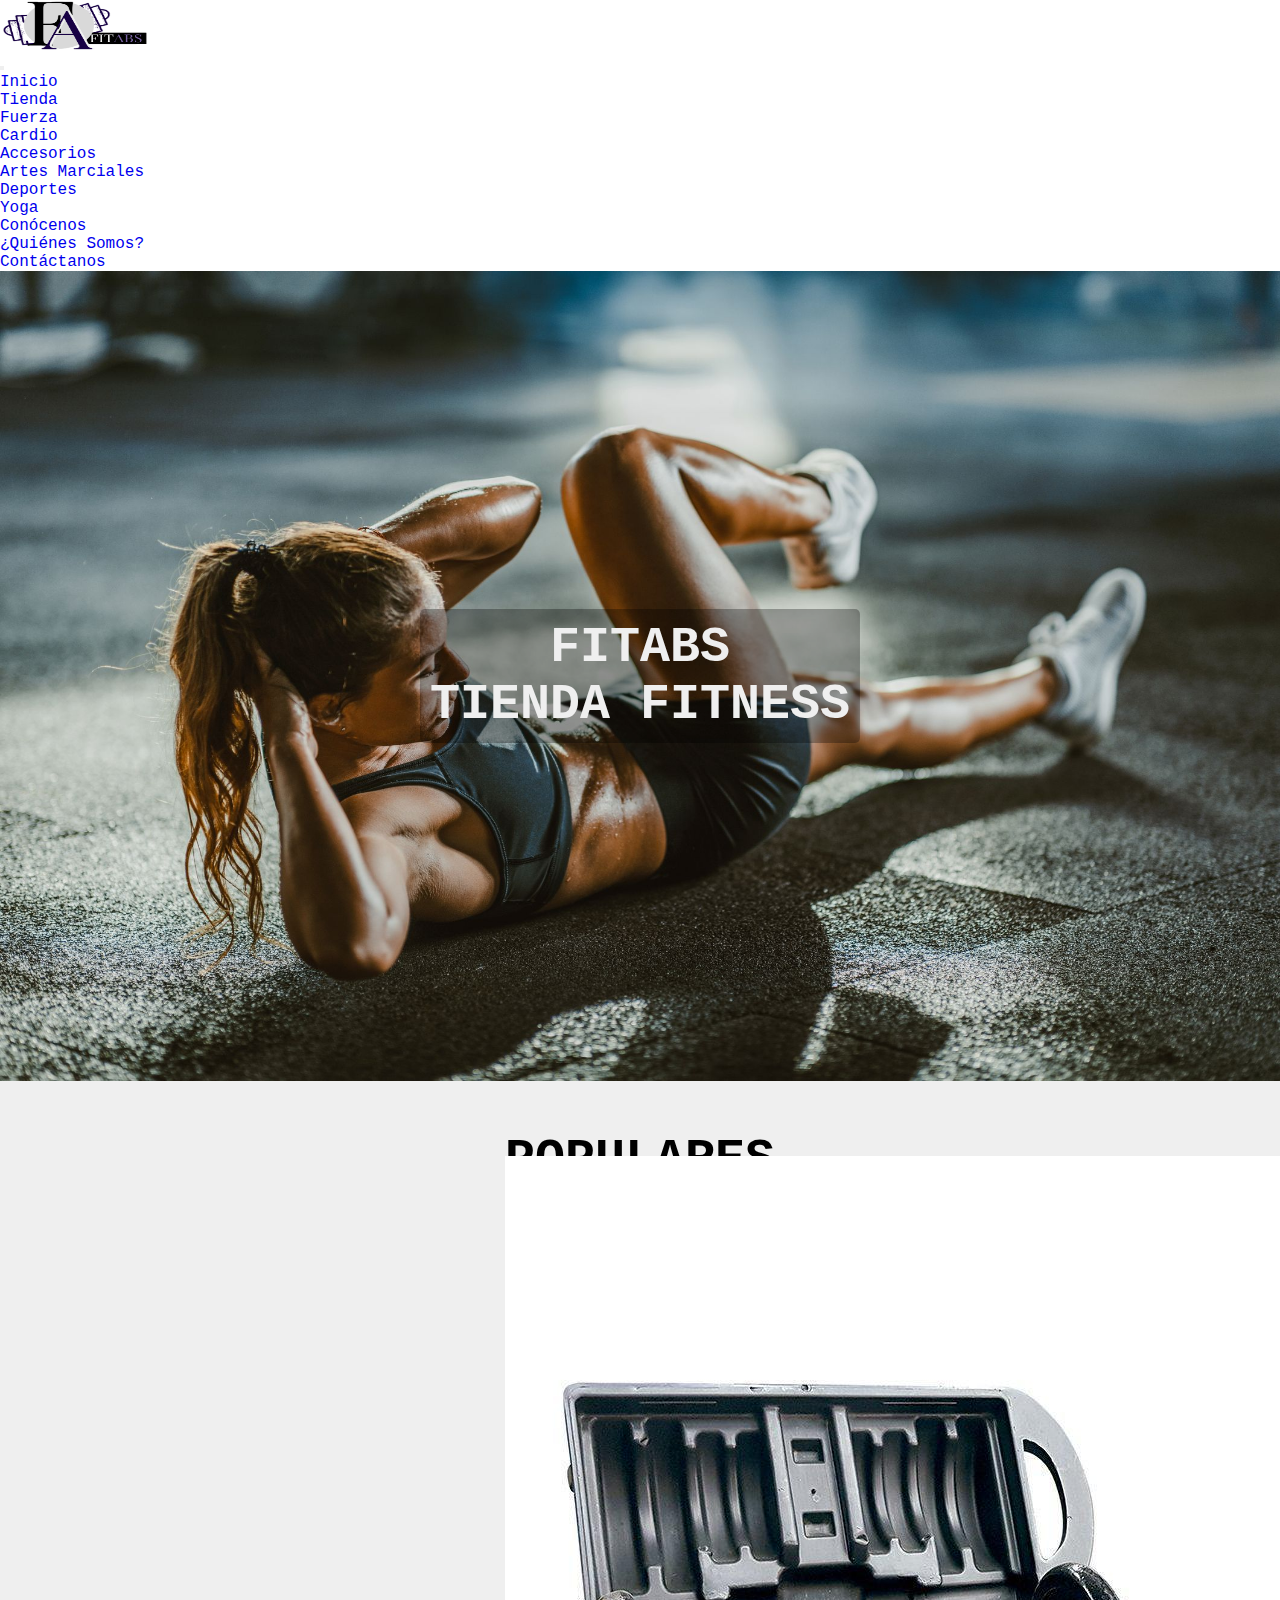
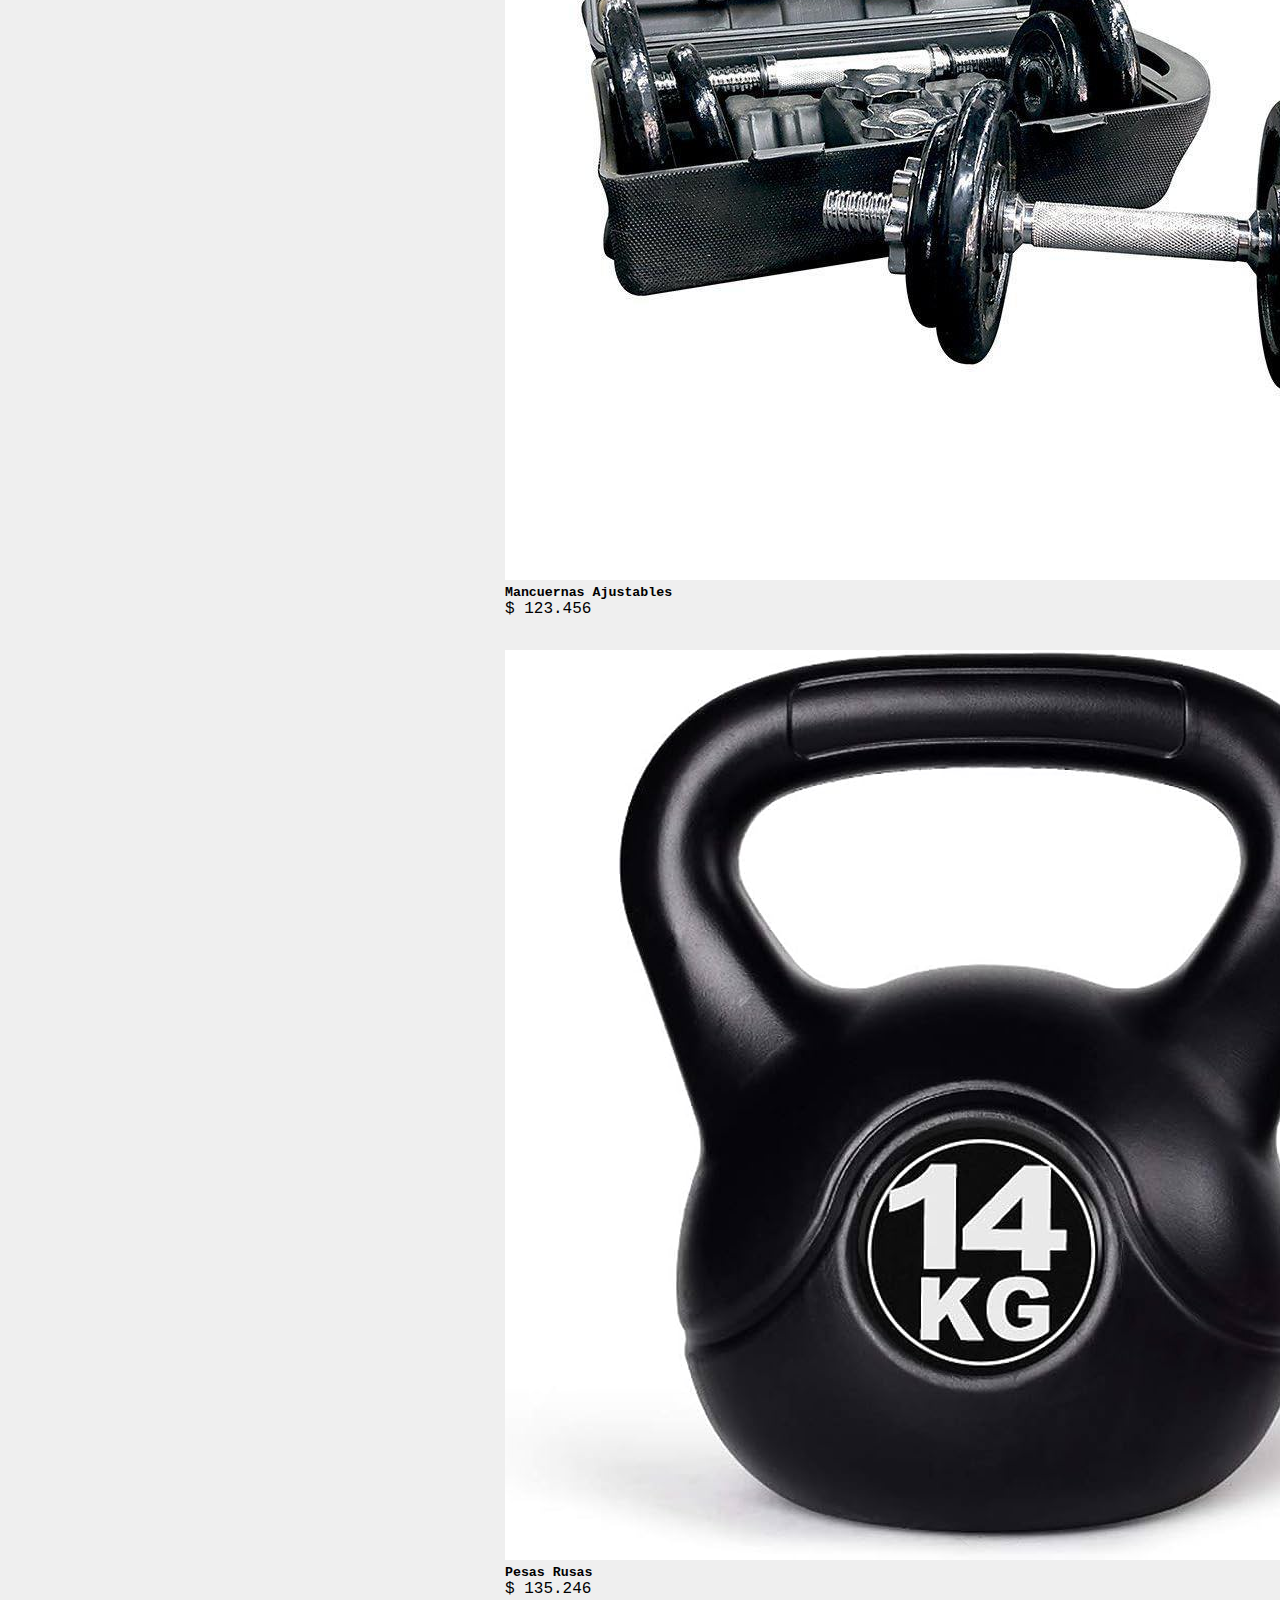
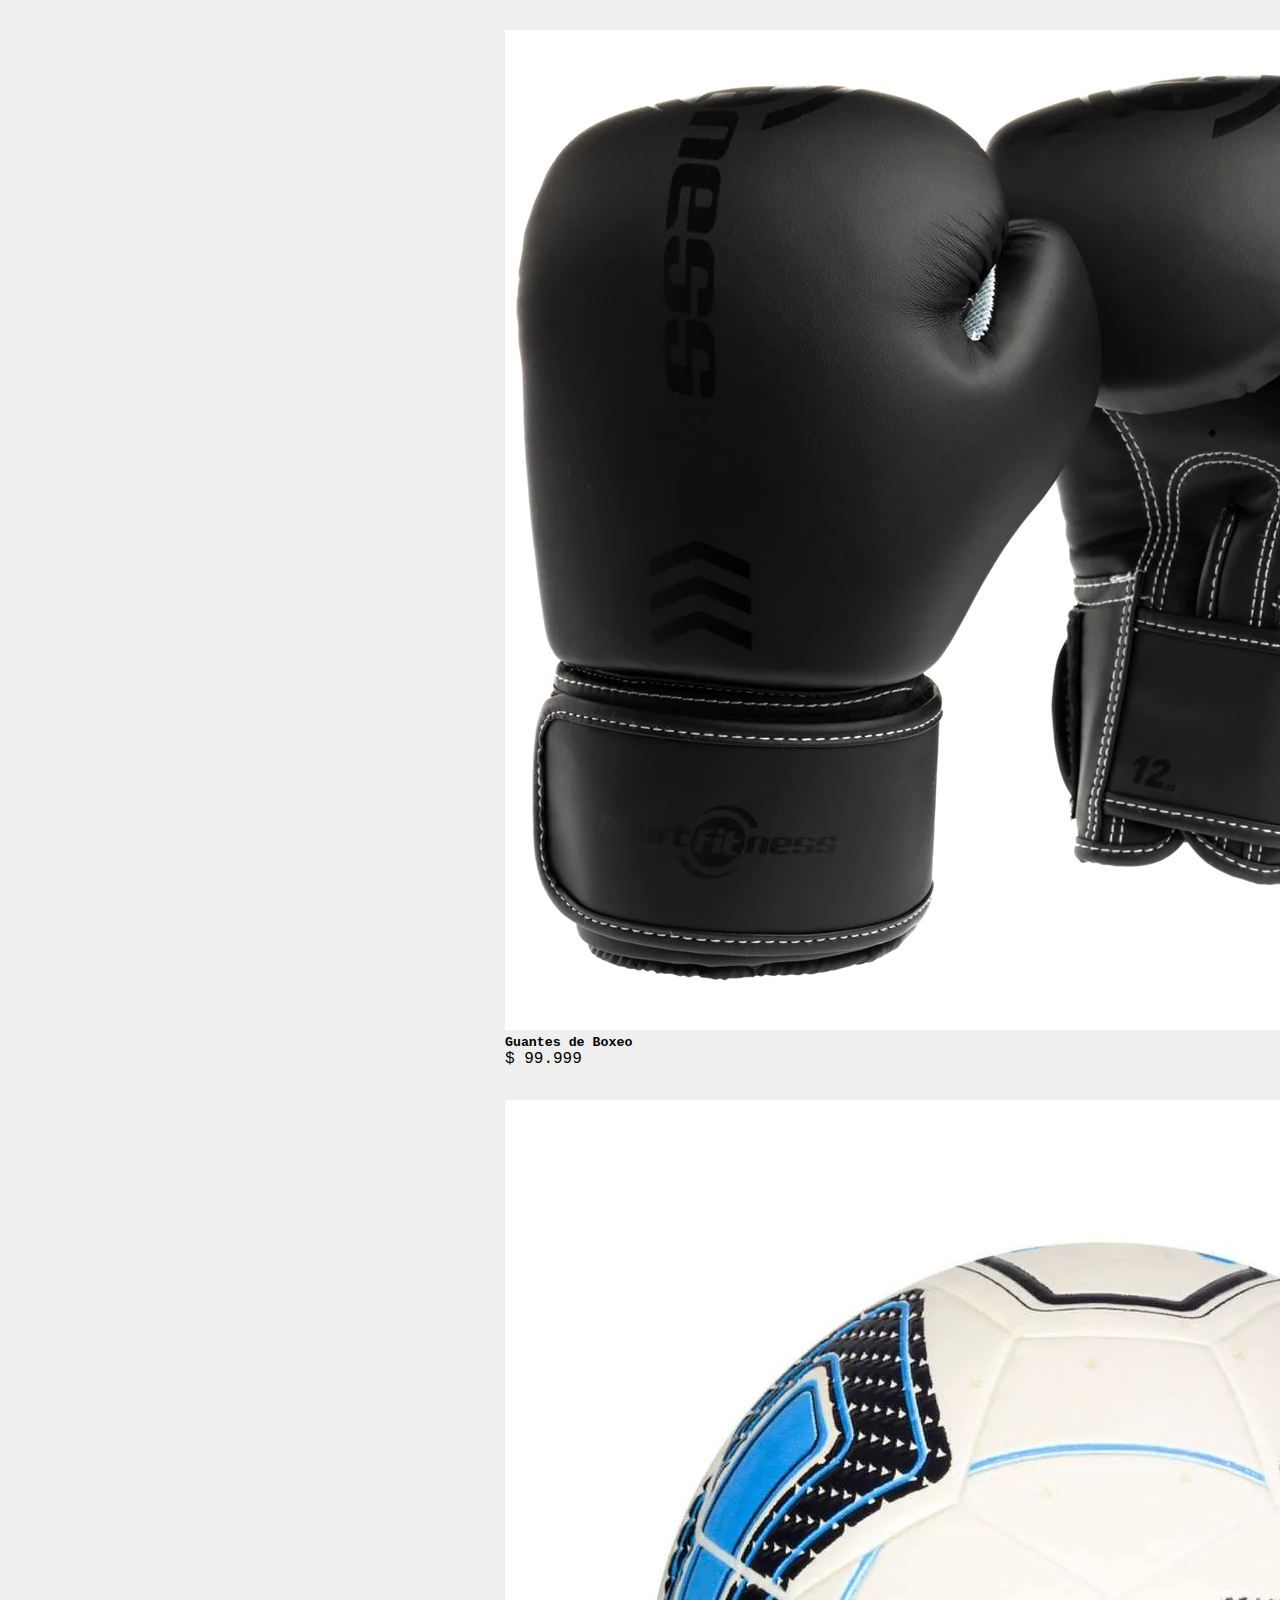
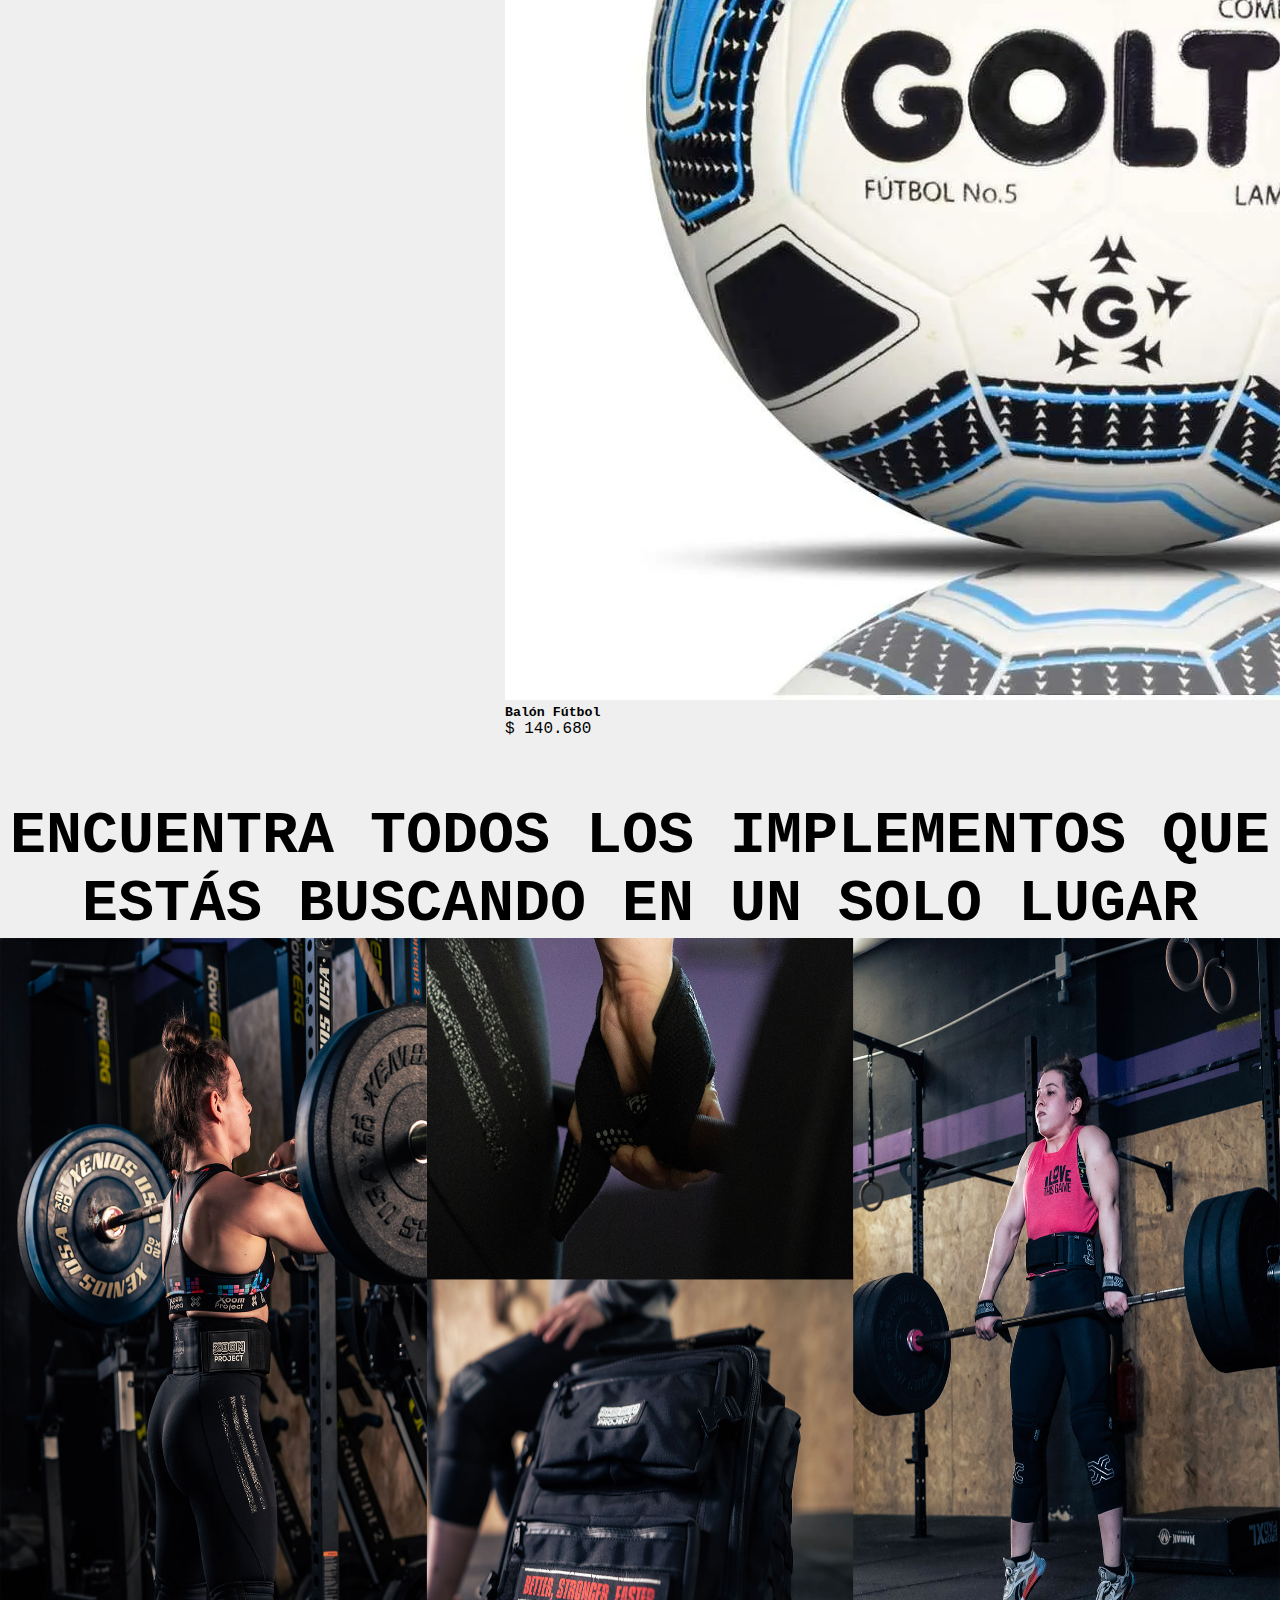
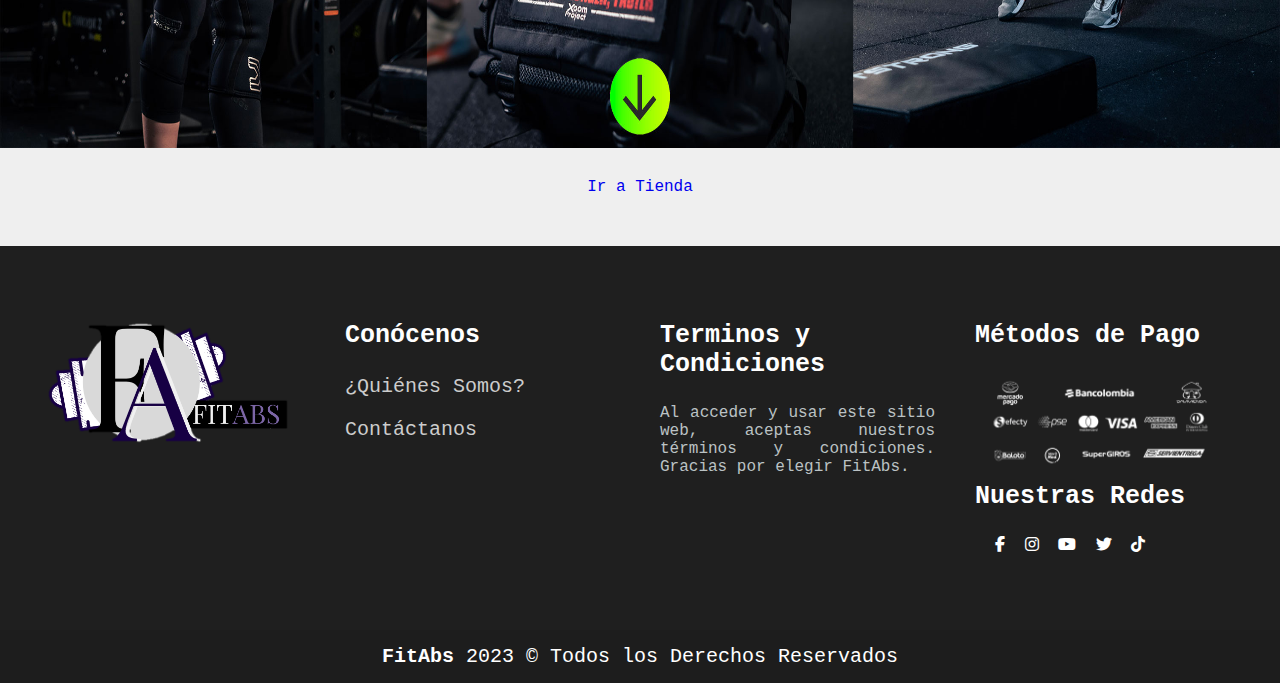
<file: index.html>
<!DOCTYPE html>
<html lang="en">
<head>
    <meta charset="UTF-8">
    <meta name="viewport" content="width=device-width, initial-scale=1.0">
    
    <title>FitAbs</title>
    
    <link href="https://cdn.jsdelivr.net/npm/bootstrap@5.3.1/dist/css/bootstrap.min.css" rel="stylesheet" integrity="sha384-4bw+/aepP/YC94hEpVNVgiZdgIC5+VKNBQNGCHeKRQN+PtmoHDEXuppvnDJzQIu9" crossorigin="anonymous">
    <link rel="icon" href="./assets/img/logo.png">
    <link rel="stylesheet" href="./assets/css/style.css">
    <link rel="stylesheet" href="https://cdnjs.cloudflare.com/ajax/libs/font-awesome/6.2.1/css/all.min.css">
</head>
<body>
    <header>
        <nav class="navbar navbar-expand-lg bg-body-tertiary">
            <div class="container-fluid">
                <div class="logo">
                    <figure>
                        <a href="./index.html">
                            <img src="./assets/img/logo.png" width="150px" height="50px">
                        </a>
                    </figure>
                </div>
              <button class="navbar-toggler" type="button" data-bs-toggle="collapse" data-bs-target="#navbarNavDropdown" aria-controls="navbarNavDropdown" aria-expanded="false" aria-label="Toggle navigation">
                <span class="navbar-toggler-icon"></span>
              </button>
              <div class="collapse navbar-collapse" id="navbarNavDropdown">
                <ul class="navbar-nav">
                  <li class="nav-item">
                    <a class="nav-link active" aria-current="page" href="./index.html">Inicio</a>
                  </li>
                  <li class="nav-item dropdown">
                    <a class="nav-link dropdown-toggle" href="./pages/tienda.html" role="button" data-bs-toggle="dropdown" aria-expanded="false">
                      Tienda
                    </a>
                    <ul class="dropdown-menu">
                      <li><a class="dropdown-item" href="./pages/tienda.html#fuerza">Fuerza</a></li>
                      <li><a class="dropdown-item" href="./pages/tienda.html#cardio">Cardio</a></li>
                    </ul>
                  </li>
                  <li class="nav-item dropdown">
                    <a class="nav-link dropdown-toggle" href="./pages/accesorios.html" role="button" data-bs-toggle="dropdown" aria-expanded="false">
                      Accesorios
                    </a>
                    <ul class="dropdown-menu">
                      <li><a class="dropdown-item" href="./pages/accesorios.html#artesm">Artes Marciales</a></li>
                      <li><a class="dropdown-item" href="./pages/accesorios.html#deportes">Deportes</a></li>
                      <li><a class="dropdown-item" href="./pages/accesorios.html#yoga">Yoga</a></li>
                    </ul>
                  </li>
                  <li class="nav-item dropdown">
                    <a class="nav-link dropdown-toggle" href="./pages/conocenos.html" role="button" data-bs-toggle="dropdown" aria-expanded="false">
                      Conócenos
                    </a>
                    <ul class="dropdown-menu">
                      <li><a class="dropdown-item" href="./pages/conocenos.html#qn">¿Quiénes Somos?</a></li>
                      <li><a class="dropdown-item" href="./pages/conocenos.html#cont">Contáctanos</a></li>
                    </ul>
                  </li>
                </ul>
              </div>
            </div>
        </nav>
    </header>


    <main>
        <section class="secc1">
            <div class="parte1">
                <div class="title1">
                    <h1>FITABS <br> TIENDA FITNESS</h1>
                </div>
                <figure>
                    <img src="./assets/img/main0.jpg" alt="">
                </figure>
            </div>
        </section>

        <article class="art2">
            <section class="secc2">
                <div class="title">
                    <h2>Populares</h2>
                </div>
                <div class="container mt-4">
                    <div class="row">
                        <div class="col-md-3 mt-5">
                            <div class="card">
                                <a  href="./pages/fuerza.html"><img src="./assets/img/2_fuerza/fuerza1.jpg" class="card-img-top" alt="..."></a>
                                <div class="card-body">
                                <h5 class="card-title">Mancuernas Ajustables</h5>
                                <p class="card-text">$ 123.456</p>
                                </div>
                            </div>
                        </div>
                        <div class="col-md-3 mt-5">
                            <div class="card">
                                <a  href="./pages/fuerza.html"><img src="./assets/img/2_fuerza/fuerza3.jpg" class="card-img-top" alt="..."></a>
                                <div class="card-body">
                                <h5 class="card-title">Pesas Rusas</h5>
                                <p class="card-text">$ 135.246</p>
                                </div>
                            </div>
                        </div>
                        <div class="col-md-3 mt-5">
                            <div class="card">
                                <a  href="./pages/accesorios.html"><img src="./assets/img/4_accesorios/artesMarci1.webp" class="card-img-top" alt="..."></a>
                                <div class="card-body">
                                <h5 class="card-title">Guantes de Boxeo</h5>
                                <p class="card-text">$ 99.999</p>
                                </div>
                            </div>
                        </div>
                        <div class="col-md-3 mt-5">
                            <div class="card">
                                <a  href="./pages/accesorios.html"><img src="./assets/img/4_accesorios/deportes1.jpg" class="card-img-top" alt="..."></a>
                                <div class="card-body">
                                <h5 class="card-title">Balón Fútbol</h5>
                                <p class="card-text">$ 140.680</p>
                                </div>
                            </div>
                        </div>
                    </div>
                </div>
            </section>
    
            <section class="secc3">
                <div class="parte2">
                    <div class="title2">
                        <h2>Encuentra <b>todos</b> los implementos que estás buscando en un solo lugar</h2>
                    </div>
                    <figure>
                        <img src="./assets/img/1_tienda/tienda.jpg" alt="">
                    </figure>
                </div>
                <div class="boton">
                    <a href="#" class="btn btn-secondary">Ir a Tienda</a>
                </div>
            </section>
        </article>
    </main>


    <footer>
        <div class="part1">
            <div class="box">
                <figure class="logf">
                    <a href="./index.html">
                        <img src="./assets/img/logo.png" alt="">
                    </a>
                </figure>
            </div>
            <div class="box">
                <h3>Conócenos</h3>
                <ul>
                    <a href="./pages/conocenos.html"><li>¿Quiénes Somos?</li></a>
                    <a href="./pages/conocenos.html#cont"><li>Contáctanos</li></a>
                </ul>
            </div>
            <div class="box">
                <h3>Terminos y Condiciones</h3>
                <p>Al acceder y usar este sitio web, aceptas nuestros términos y condiciones. Gracias por elegir FitAbs.</p>
            </div>
            <div class="box">
                <div class="box_1">
                    <h3>Métodos de Pago</h3>
                    <figure class="metf">
                        <img src="./assets/img/metodoPago.webp" alt="">
                    </figure>
                </div>
                <div class="box_2">
                    <h3>Nuestras Redes</h3>
                    <div class="box_2-1">
                        <a href="https://www.facebook.com" target="_blank"><i class="fab fa-facebook-f"></i></a>
                        <a href="https://www.instagram.com" target="_blank"><i class="fab fa-instagram"></i></a>
                        <a href="https://www.youtube.com" target="_blank"><i class="fab fa-youtube"></i></a>
                        <a href="https://www.twitter.com" target="_blank"><i class="fab fa-twitter"></i></a>
                        <a href="https://www.tiktok.com" target="_blank"><i class="fab fa-tiktok"></i></a>
                    </div>
                </div>
            </div>
        </div>

        <div class="part2">
            <small><a href="./index.html"><b>FitAbs</b></a> 2023 &copy; Todos los Derechos Reservados</small>
        </div>
    </footer>

    <script src="https://cdn.jsdelivr.net/npm/@popperjs/core@2.11.8/dist/umd/popper.min.js" integrity="sha384-I7E8VVD/ismYTF4hNIPjVp/Zjvgyol6VFvRkX/vR+Vc4jQkC+hVqc2pM8ODewa9r" crossorigin="anonymous"></script>
    <script src="https://cdn.jsdelivr.net/npm/bootstrap@5.3.1/dist/js/bootstrap.min.js" integrity="sha384-Rx+T1VzGupg4BHQYs2gCW9It+akI2MM/mndMCy36UVfodzcJcF0GGLxZIzObiEfa" crossorigin="anonymous"></script></body>
</html>
</file>
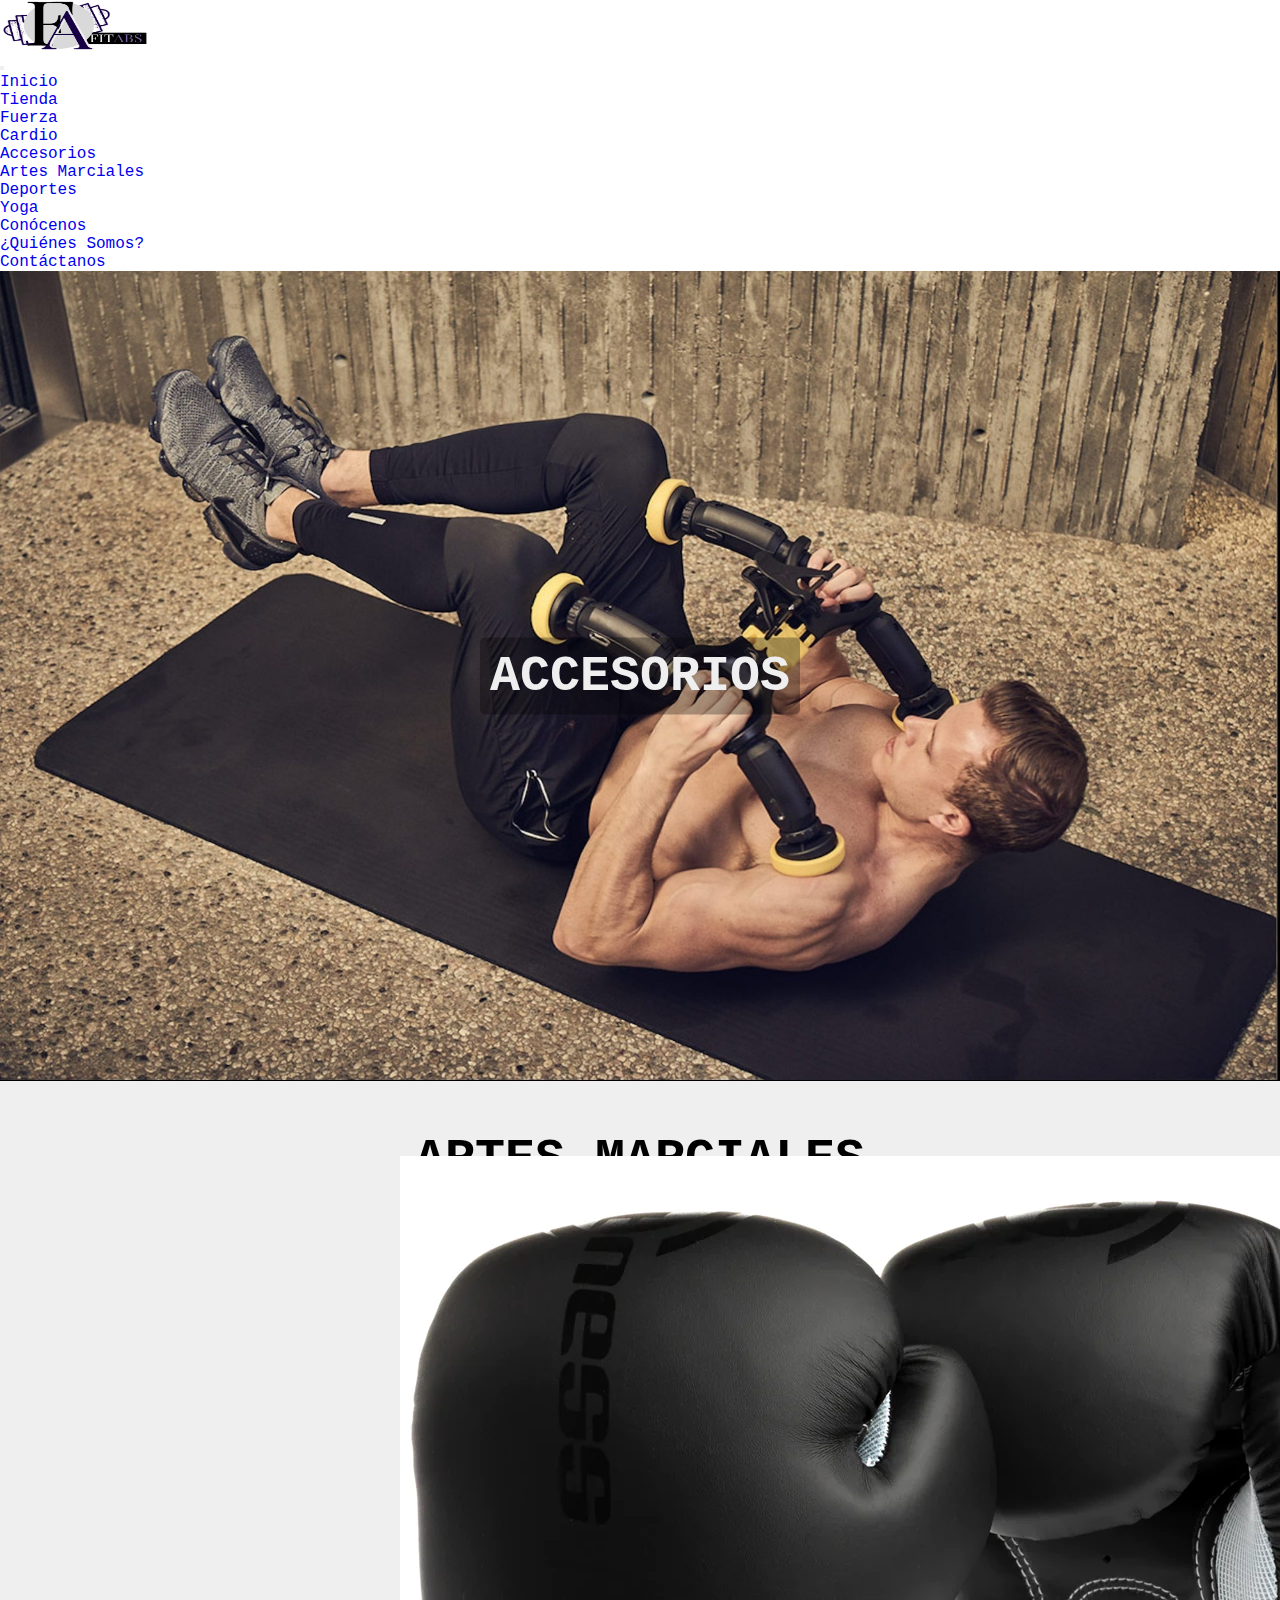
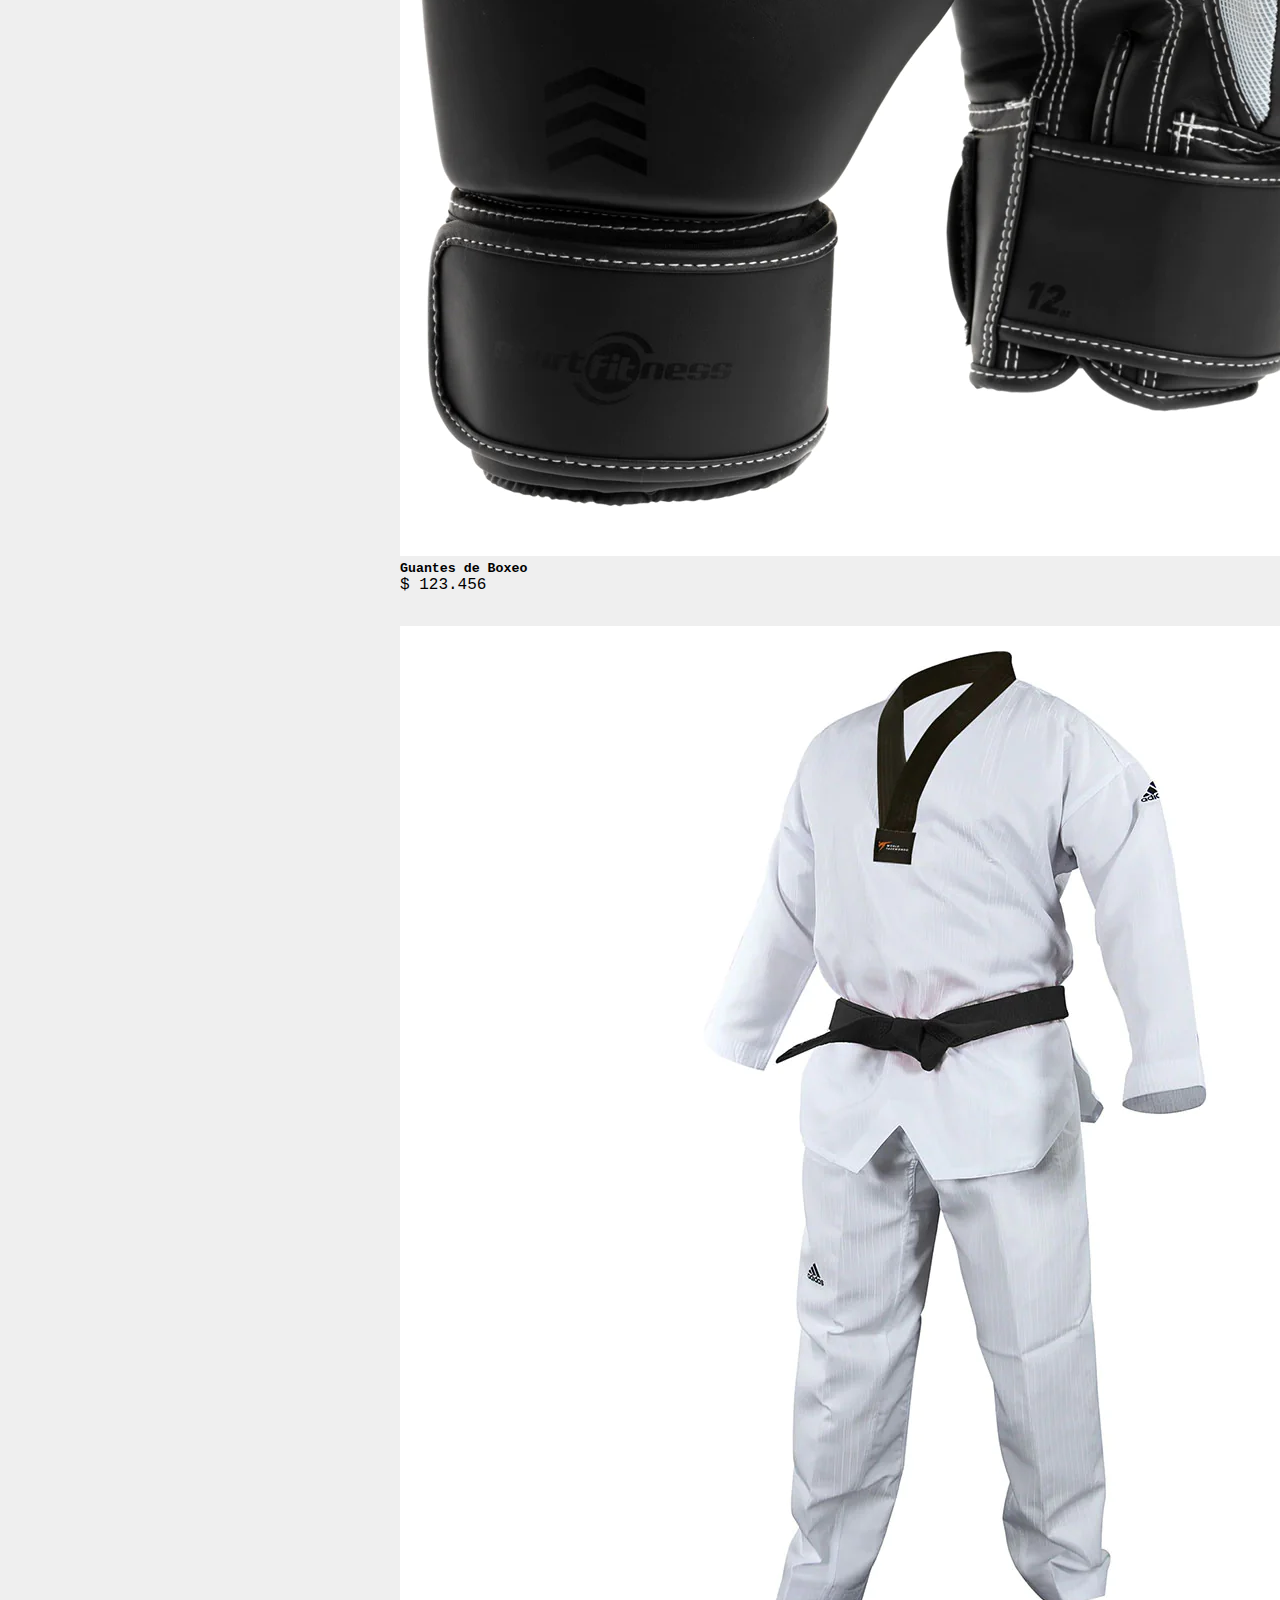
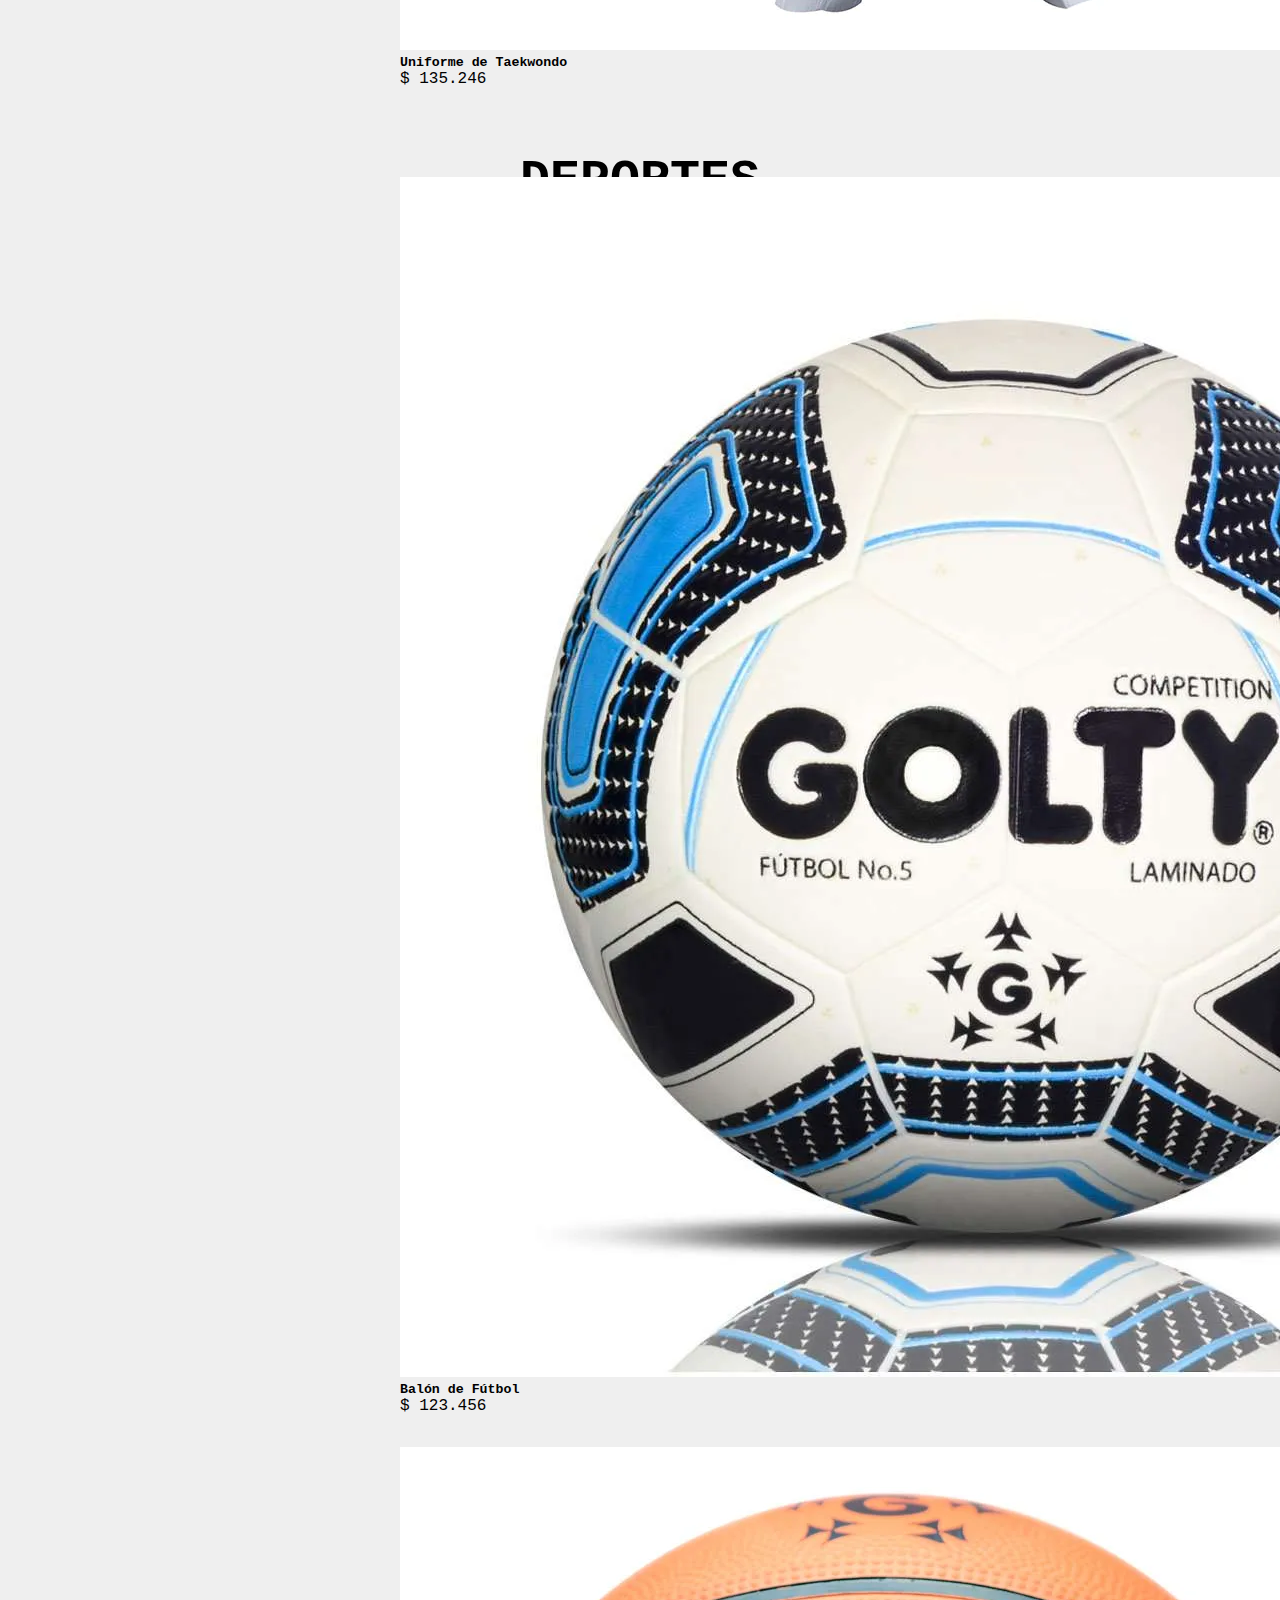
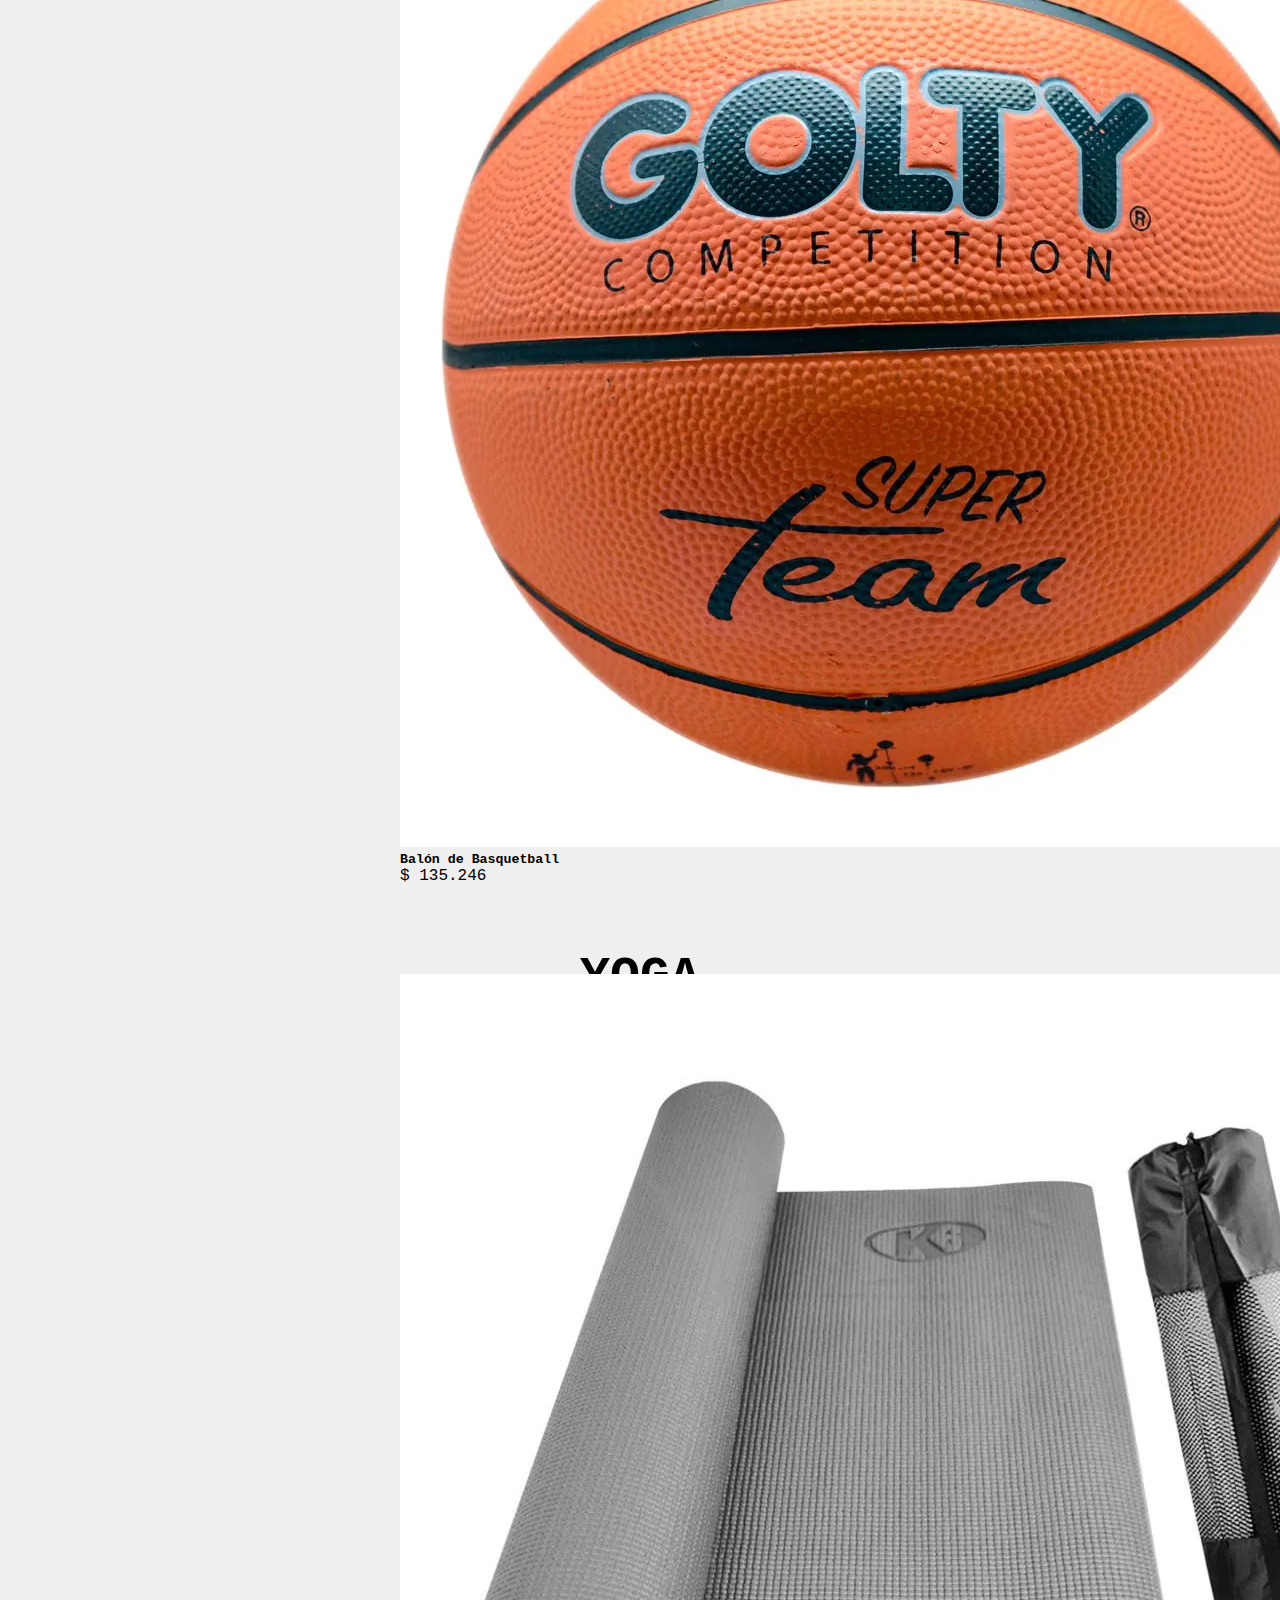
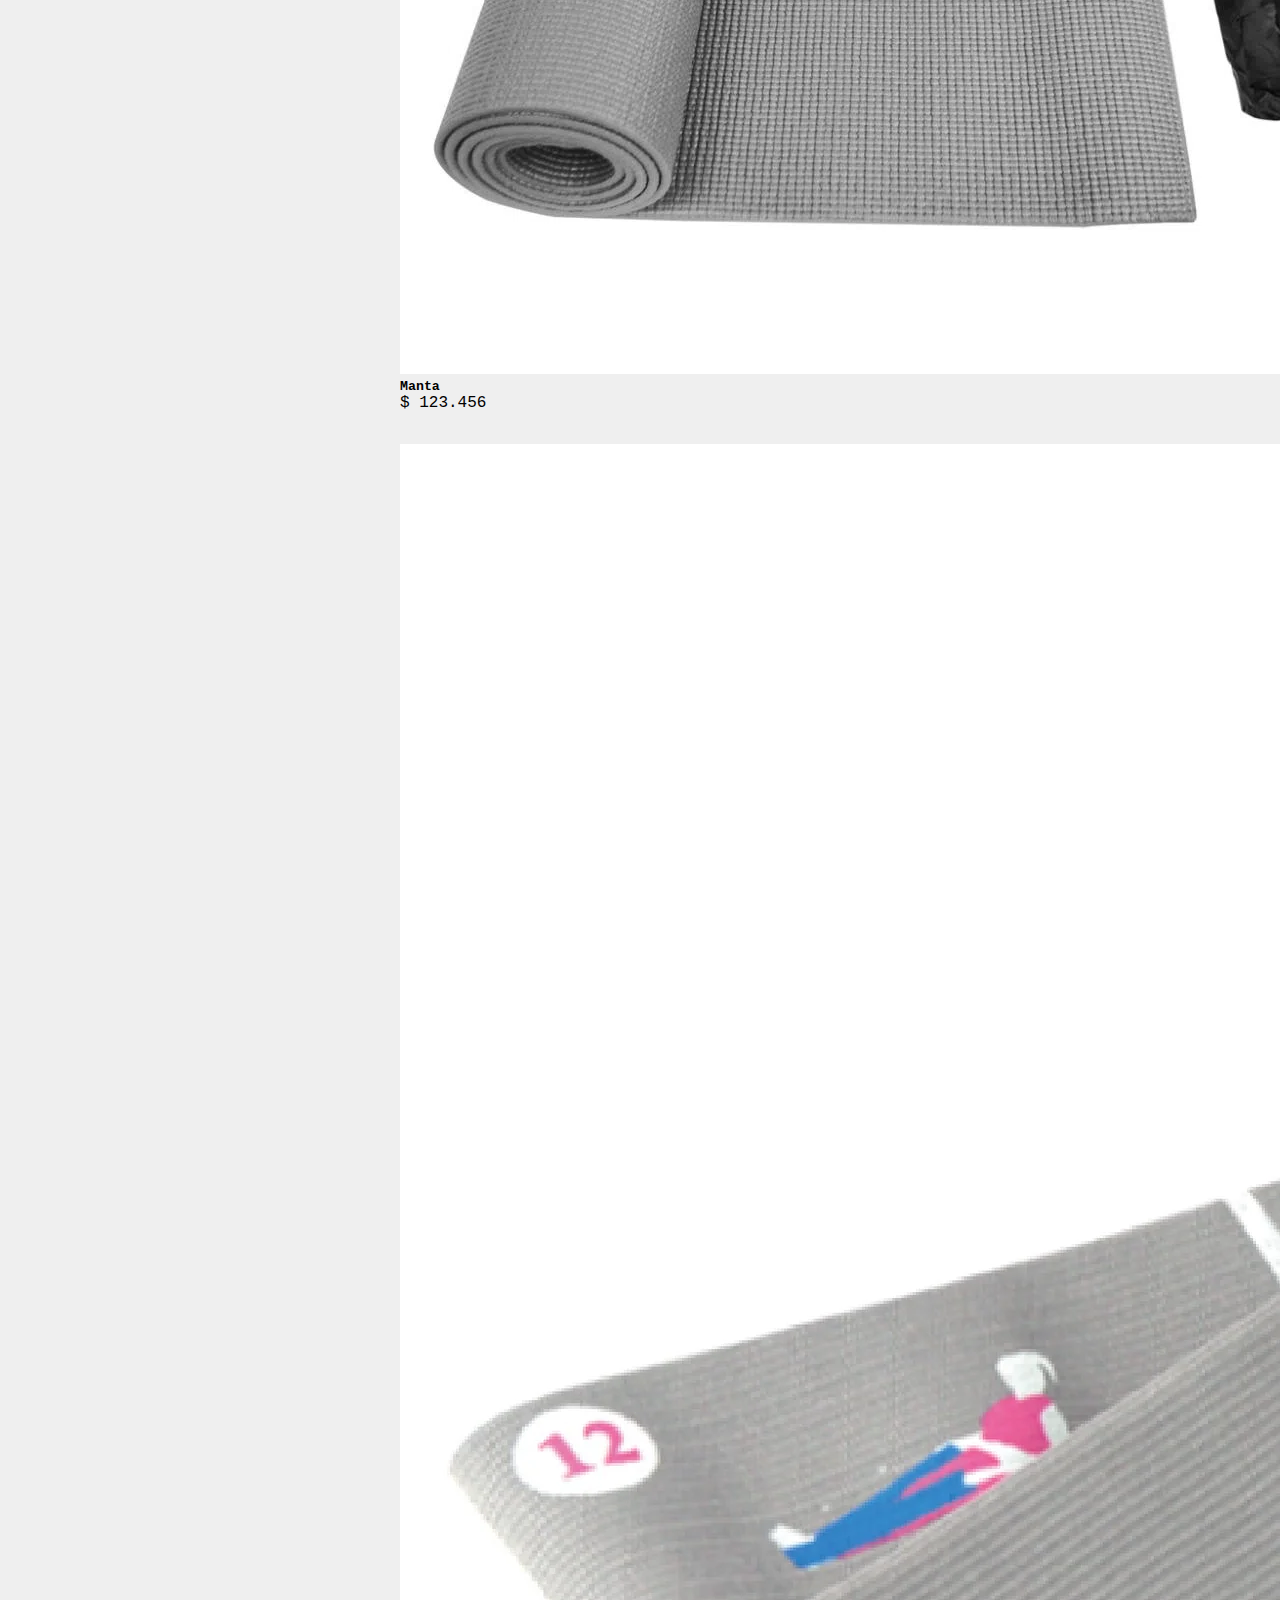
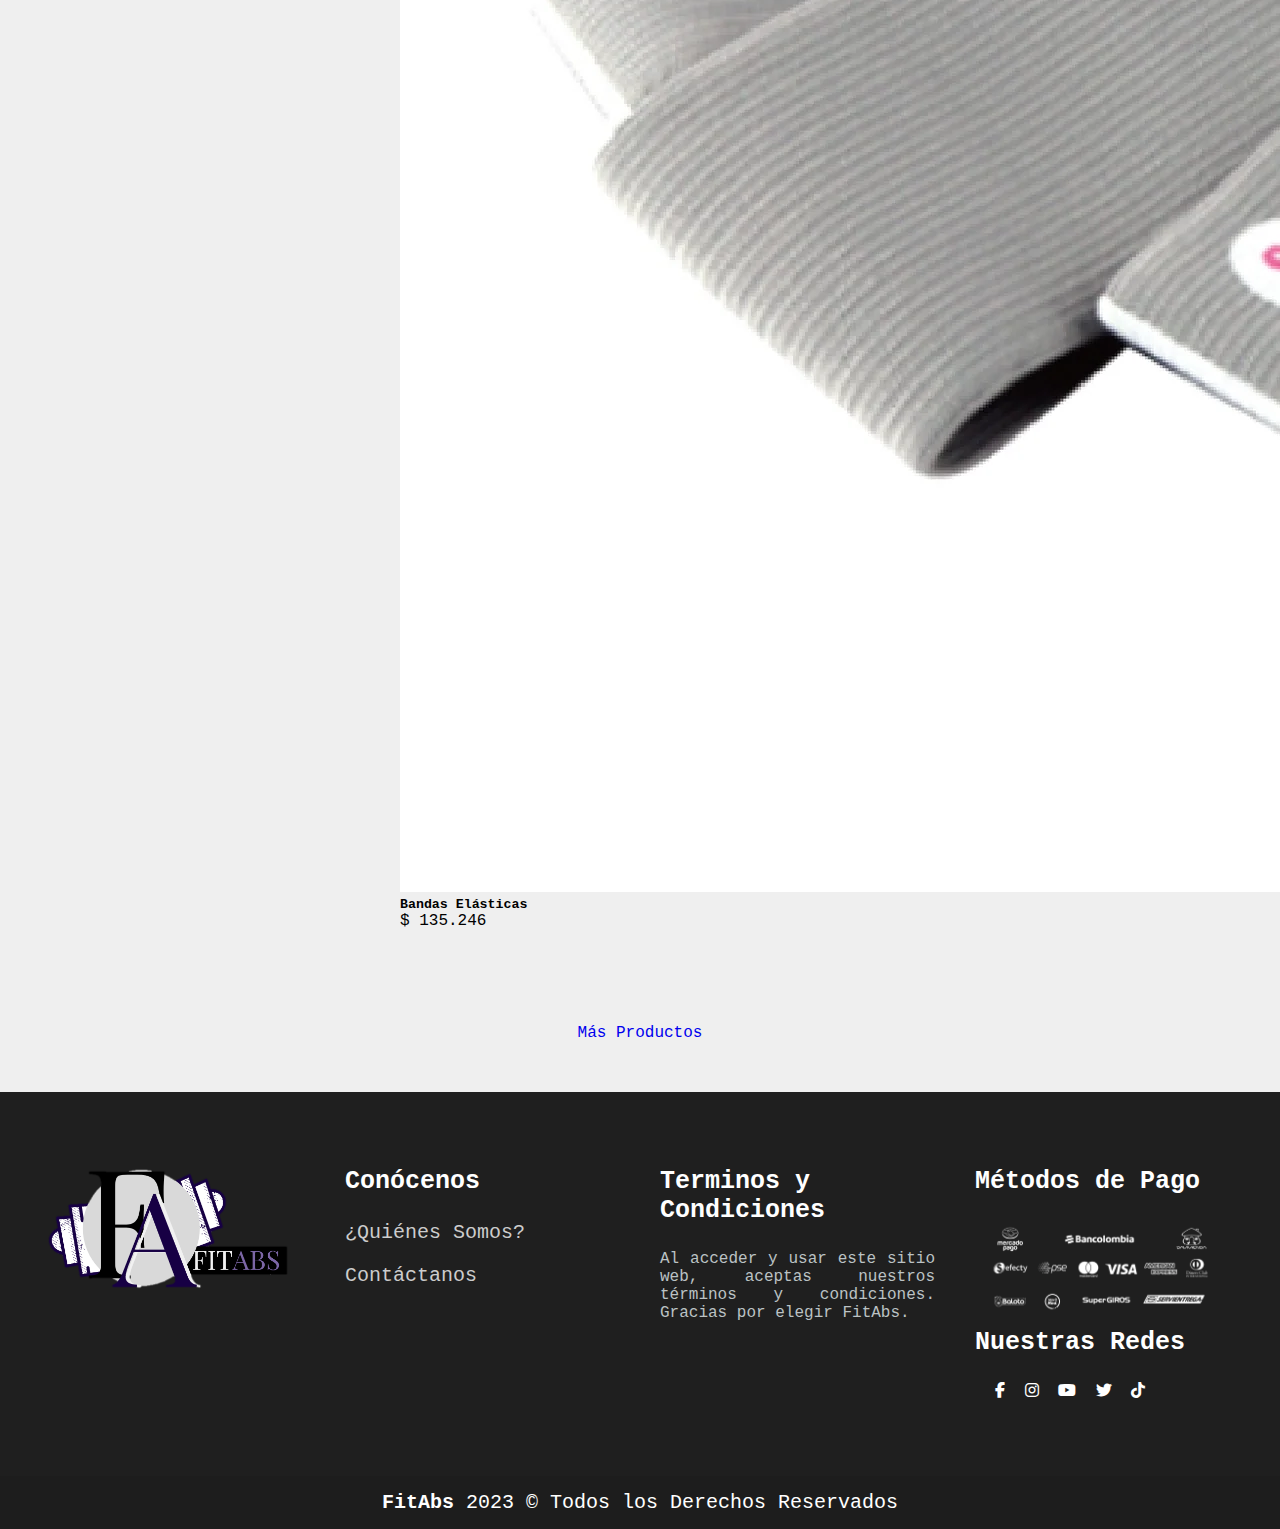
<file: pages/accesorios.html>
<!DOCTYPE html>
<html lang="en">
<head>
    <meta charset="UTF-8">
    <meta name="viewport" content="width=device-width, initial-scale=1.0">
    
    <title>Accesorios - Productos</title>
    
    <link href="https://cdn.jsdelivr.net/npm/bootstrap@5.3.1/dist/css/bootstrap.min.css" rel="stylesheet" integrity="sha384-4bw+/aepP/YC94hEpVNVgiZdgIC5+VKNBQNGCHeKRQN+PtmoHDEXuppvnDJzQIu9" crossorigin="anonymous">
    <link rel="icon" href="../assets/img/logo.png">
    <link rel="stylesheet" href="../assets/css/style.css">
    <link rel="stylesheet" href="https://cdnjs.cloudflare.com/ajax/libs/font-awesome/6.2.1/css/all.min.css">
</head>
<body>
    <header>
        <nav class="navbar navbar-expand-lg bg-body-tertiary">
            <div class="container-fluid">
                <div class="logo">
                    <figure>
                        <a href="../index.html">
                            <img src="../assets/img/logo.png" width="150px" height="50px">
                        </a>
                    </figure>
                </div>
              <button class="navbar-toggler" type="button" data-bs-toggle="collapse" data-bs-target="#navbarNavDropdown" aria-controls="navbarNavDropdown" aria-expanded="false" aria-label="Toggle navigation">
                <span class="navbar-toggler-icon"></span>
              </button>
              <div class="collapse navbar-collapse" id="navbarNavDropdown">
                <ul class="navbar-nav">
                  <li class="nav-item">
                    <a class="nav-link" aria-current="page" href="../index.html">Inicio</a>
                  </li>
                  <li class="nav-item dropdown">
                    <a class="nav-link dropdown-toggle" href="./tienda.html" role="button" data-bs-toggle="dropdown" aria-expanded="false">
                      Tienda
                    </a>
                    <ul class="dropdown-menu">
                      <li><a class="dropdown-item" href="./tienda.html#fuerza">Fuerza</a></li>
                      <li><a class="dropdown-item" href="./tienda.html#cardio">Cardio</a></li>
                    </ul>
                  </li>
                  <li class="nav-item dropdown">
                    <a class="nav-link dropdown-toggle active" href="./accesorios.html" role="button" data-bs-toggle="dropdown" aria-expanded="false">
                      Accesorios
                    </a>
                    <ul class="dropdown-menu">
                      <li><a class="dropdown-item" href="./accesorios.html#artesm">Artes Marciales</a></li>
                      <li><a class="dropdown-item" href="./accesorios.html#deportes">Deportes</a></li>
                      <li><a class="dropdown-item" href="./accesorios.html#yoga">Yoga</a></li>
                    </ul>
                  </li>
                  <li class="nav-item dropdown">
                    <a class="nav-link dropdown-toggle" href="./conocenos.html" role="button" data-bs-toggle="dropdown" aria-expanded="false">
                      Conócenos
                    </a>
                    <ul class="dropdown-menu">
                      <li><a class="dropdown-item" href="./conocenos.html#qn">¿Quiénes Somos?</a></li>
                      <li><a class="dropdown-item" href="./conocenos.html#cont">Contáctanos</a></li>
                    </ul>
                  </li>
                </ul>
              </div>
            </div>
        </nav>
    </header>


    <main>
        <section class="secc1">
            <div class="parte1">
                <div class="title1">
                    <h2>Accesorios</h2>
                </div>
                <figure>
                    <img src="../assets/img/4_accesorios/accesorios0.jpg" alt="">
                </figure>
            </div>
        </section>

        <article class="art2">
            <section class="secc2">
                <div class="title" id="artesm">
                    <h2>Artes Marciales</h2>
                </div>
                <div class="container">
                    <div class="row">
                        <div class="col-md-6 mt-5">
                            <div class="card" id="card_acc">
                                <a href="./accesorios.html"><img src="../assets/img/4_accesorios/artesMarci1.webp" class="card-img-top" alt="..."></a>
                                <div class="card-body">
                                <h5 class="card-title">Guantes de Boxeo</h5>
                                <p class="card-text">$ 123.456</p>
                                </div>
                            </div>
                        </div>
                        <div class="col-md-6 mt-5">
                            <div class="card" id="card_acc">
                                <a href="./accesorios.html"><img src="../assets/img/4_accesorios/artesMarci2.jpg" class="card-img-top" alt="..."></a>
                                <div class="card-body">
                                <h5 class="card-title">Uniforme de Taekwondo</h5>
                                <p class="card-text">$ 135.246</p>
                                </div>
                            </div>
                        </div>
                    </div>
                </div>
            </section>
    
    
            <section class="secc2">
                <div class="title" id="deportes">
                    <h2>Deportes</h2>
                </div>
                <div class="container">
                    <div class="row">
                        <div class="col-md-6 mt-5">
                            <div class="card" id="card_acc">
                                <a href="./accesorios.html"><img src="../assets/img/4_accesorios/deportes1.jpg" class="card-img-top" alt="..."></a>
                                <div class="card-body">
                                <h5 class="card-title">Balón de Fútbol</h5>
                                <p class="card-text">$ 123.456</p>
                                </div>
                            </div>
                        </div>
                        <div class="col-md-6 mt-5">
                            <div class="card" id="card_acc">
                                <a href="./accesorios.html"><img src="../assets/img/4_accesorios/deportes2.jpg" class="card-img-top" alt="..."></a>
                                <div class="card-body">
                                <h5 class="card-title">Balón de Basquetball</h5>
                                <p class="card-text">$ 135.246</p>
                                </div>
                            </div>
                        </div>
                    </div>
                </div>
            </section>


            <section class="secc2">
                <div class="title" id="yoga">
                    <h2>Yoga</h2>
                </div>
                <div class="container">
                    <div class="row">
                        <div class="col-md-6 mt-5">
                            <div class="card" id="card_acc">
                                <a href="./accesorios.html"><img src="../assets/img/4_accesorios/yoga1.webp" class="card-img-top" alt="..."></a>
                                <div class="card-body">
                                <h5 class="card-title">Manta</h5>
                                <p class="card-text">$ 123.456</p>
                                </div>
                            </div>
                        </div>
                        <div class="col-md-6 mt-5">
                            <div class="card" id="card_acc">
                                <a href="./accesorios.html"><img src="../assets/img/4_accesorios/yoga2.webp" class="card-img-top" alt="..."></a>
                                <div class="card-body">
                                <h5 class="card-title">Bandas Elásticas</h5>
                                <p class="card-text">$ 135.246</p>
                                </div>
                            </div>
                        </div>
                    </div>
                </div>
            </section>
    
    
            <section class="secc3">
                <div class="boton">
                    <a class="btn btn-secondary" href="https://www.amazon.com.co" target="_blank">Más Productos</a>
                </div>
            </section>
        </article>
    </main>


    <footer>
        <div class="part1">
            <div class="box">
                <figure class="logf">
                    <a href="../index.html">
                        <img src="../assets/img/logo.png" alt="">
                    </a>
                </figure>
            </div>
            <div class="box">
                <h3>Conócenos</h3>
                <ul>
                    <a href="./conocenos.html"><li>¿Quiénes Somos?</li></a>
                    <a href="./conocenos.html#cont"><li>Contáctanos</li></a>
                </ul>
            </div>
            <div class="box">
                <h3>Terminos y Condiciones</h3>
                <p>Al acceder y usar este sitio web, aceptas nuestros términos y condiciones. Gracias por elegir FitAbs.</p>
            </div>
            <div class="box">
                <div class="box_1">
                    <h3>Métodos de Pago</h3>
                    <figure class="metf">
                        <img src="../assets/img/metodoPago.webp" alt="">
                    </figure>
                </div>
                <div class="box_2">
                    <h3>Nuestras Redes</h3>
                    <div class="box_2-1">
                        <a href="https://www.facebook.com" target="_blank"><i class="fab fa-facebook-f"></i></a>
                        <a href="https://www.instagram.com" target="_blank"><i class="fab fa-instagram"></i></a>
                        <a href="https://www.youtube.com" target="_blank"><i class="fab fa-youtube"></i></a>
                        <a href="https://www.twitter.com" target="_blank"><i class="fab fa-twitter"></i></a>
                        <a href="https://www.tiktok.com" target="_blank"><i class="fab fa-tiktok"></i></a>
                    </div>
                </div>
            </div>
        </div>

        <div class="part2">
            <small><a href="../index.html"><b>FitAbs</b></a> 2023 &copy; Todos los Derechos Reservados</small>
        </div>
    </footer>

    <script src="https://cdn.jsdelivr.net/npm/@popperjs/core@2.11.8/dist/umd/popper.min.js" integrity="sha384-I7E8VVD/ismYTF4hNIPjVp/Zjvgyol6VFvRkX/vR+Vc4jQkC+hVqc2pM8ODewa9r" crossorigin="anonymous"></script>
    <script src="https://cdn.jsdelivr.net/npm/bootstrap@5.3.1/dist/js/bootstrap.min.js" integrity="sha384-Rx+T1VzGupg4BHQYs2gCW9It+akI2MM/mndMCy36UVfodzcJcF0GGLxZIzObiEfa" crossorigin="anonymous"></script></body>
</body>
</html>
</file>
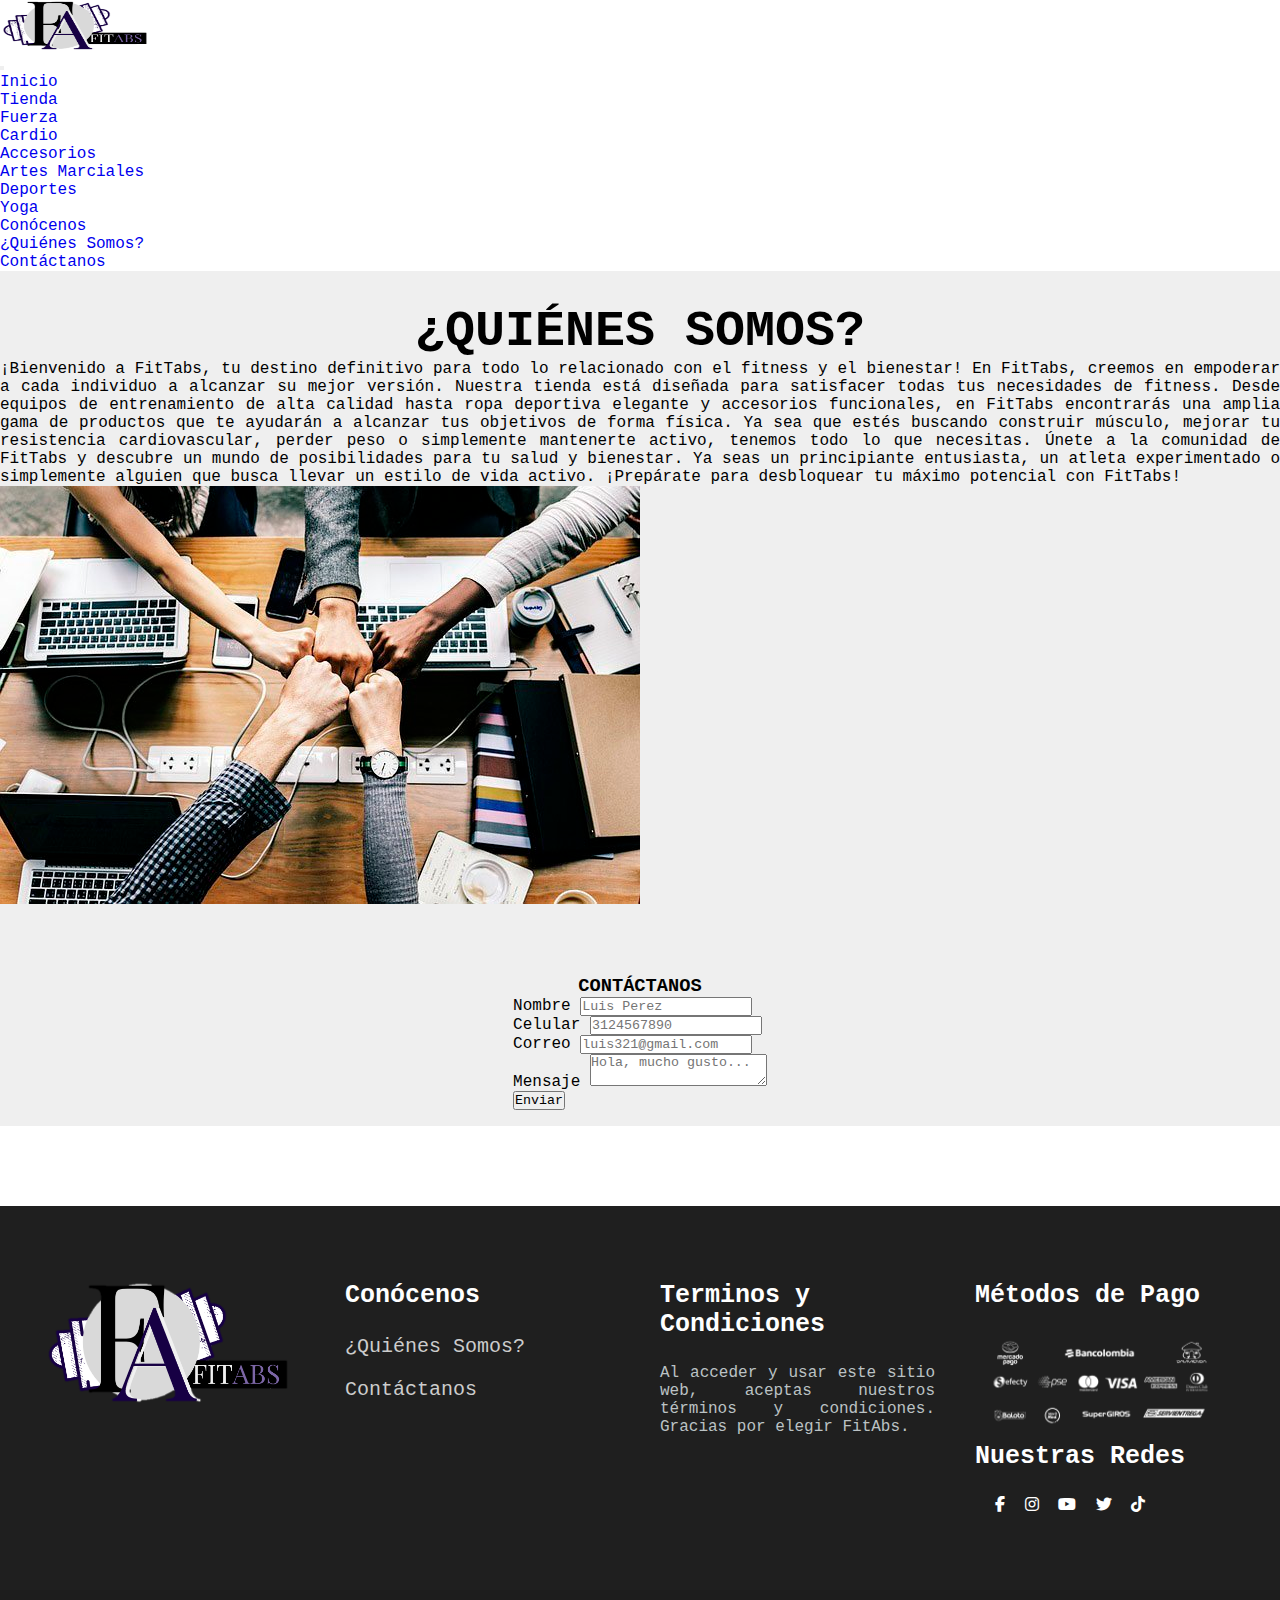
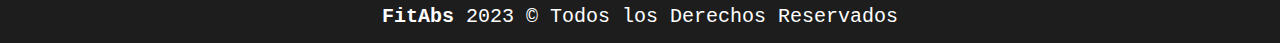
<file: pages/conocenos.html>
<!DOCTYPE html>
<html lang="en">
<head>
    <meta charset="UTF-8">
    <meta name="viewport" content="width=device-width, initial-scale=1.0">
    
    <title>Conócenos</title>
    
    <link href="https://cdn.jsdelivr.net/npm/bootstrap@5.3.1/dist/css/bootstrap.min.css" rel="stylesheet" integrity="sha384-4bw+/aepP/YC94hEpVNVgiZdgIC5+VKNBQNGCHeKRQN+PtmoHDEXuppvnDJzQIu9" crossorigin="anonymous">
    <link rel="icon" href="../assets/img/logo.png">
    <link rel="stylesheet" href="../assets/css/style.css">
    <link rel="stylesheet" href="https://cdnjs.cloudflare.com/ajax/libs/font-awesome/6.2.1/css/all.min.css">
</head>
<body>
    <header>
        <nav class="navbar navbar-expand-lg bg-body-tertiary">
            <div class="container-fluid">
                <div class="logo">
                    <figure>
                        <a href="../index.html">
                            <img src="../assets/img/logo.png" width="150px" height="50px">
                        </a>
                    </figure>
                </div>
              <button class="navbar-toggler" type="button" data-bs-toggle="collapse" data-bs-target="#navbarNavDropdown" aria-controls="navbarNavDropdown" aria-expanded="false" aria-label="Toggle navigation">
                <span class="navbar-toggler-icon"></span>
              </button>
              <div class="collapse navbar-collapse" id="navbarNavDropdown">
                <ul class="navbar-nav">
                  <li class="nav-item">
                    <a class="nav-link" aria-current="page" href="../index.html">Inicio</a>
                  </li>
                  <li class="nav-item dropdown">
                    <a class="nav-link dropdown-toggle" href="./tienda.html" role="button" data-bs-toggle="dropdown" aria-expanded="false">
                      Tienda
                    </a>
                    <ul class="dropdown-menu">
                      <li><a class="dropdown-item" href="./tienda.html#fuerza">Fuerza</a></li>
                      <li><a class="dropdown-item" href="./tienda.html#cardio">Cardio</a></li>
                    </ul>
                  </li>
                  <li class="nav-item dropdown">
                    <a class="nav-link dropdown-toggle" href="./accesorios.html" role="button" data-bs-toggle="dropdown" aria-expanded="false">
                      Accesorios
                    </a>
                    <ul class="dropdown-menu">
                      <li><a class="dropdown-item" href="./accesorios.html#artesm">Artes Marciales</a></li>
                      <li><a class="dropdown-item" href="./accesorios.html#deportes">Deportes</a></li>
                      <li><a class="dropdown-item" href="./accesorios.html#yoga">Yoga</a></li>
                    </ul>
                  </li>
                  <li class="nav-item dropdown">
                    <a class="nav-link dropdown-toggle active" href="./conocenos.html" role="button" data-bs-toggle="dropdown" aria-expanded="false">
                      Conócenos
                    </a>
                    <ul class="dropdown-menu">
                      <li><a class="dropdown-item" href="./conocenos.html#qn">¿Quiénes Somos?</a></li>
                      <li><a class="dropdown-item" href="./conocenos.html#cont">Contáctanos</a></li>
                    </ul>
                  </li>
                </ul>
              </div>
            </div>
        </nav>
    </header>


    <main>
        <section class="secc1">
            <h2 class="conseSubTitt" id="qn">¿Quiénes Somos?</h2>
            <div class="container">
                <div class="row">
                    <div class="col-md-6">
                        <p>
                            ¡Bienvenido a FitTabs, tu destino definitivo para todo lo relacionado con el fitness y el bienestar! En FitTabs, creemos en empoderar a cada individuo a alcanzar su mejor versión.
                            Nuestra tienda está diseñada para satisfacer todas tus necesidades de fitness. Desde equipos de entrenamiento de alta calidad hasta ropa deportiva elegante y accesorios funcionales, en FitTabs encontrarás una amplia gama de productos que te ayudarán a alcanzar tus objetivos de forma física. Ya sea que estés buscando construir músculo, mejorar tu resistencia cardiovascular, perder peso o simplemente mantenerte activo, tenemos todo lo que necesitas.
                            Únete a la comunidad de FitTabs y descubre un mundo de posibilidades para tu salud y bienestar. Ya seas un principiante entusiasta, un atleta experimentado o simplemente alguien que busca llevar un estilo de vida activo. ¡Prepárate para desbloquear tu máximo potencial con FitTabs!
                        </p>
                    </div>
                    <div class="col-md-6">
                        <figure>
                            <img src="../assets/img/5_conocenos/conocenos1.jpg" alt="quienessomos">
                        </figure>        
                    </div>
                </div>
            </div>
        </section>

        <article class="artc"  id="cont">
            <section class="form">
                <div class="card col-md-12 col-lg-12 p-5">
                    <div class="mb-4">
                        <h3>Contáctanos</h3>
                    </div>
                    <div class="mb-1">
                        <form id = "contacto" >
                            <div class="mb-4 d-flex justify-content-between"> 
                                <div>
                                    <label for="nombre">Nombre</label>
                                    <input type="text" class="form-control" name="nombre" id="nombre" placeholder= "Luis Perez" pattern="[a-z A-Z]+" required>
                                </div>
                                <div >
                                    <label for="apellido">Celular</label>
                                    <input type="text" class="form-control" name="celular" id="celular" placeholder= "3124567890" minlength="10" pattern="[0-9]+" required>
                                </div>
                            </div>
                            <div class="mb-4">
                                <label for="correo">Correo</label>
                                <input type="email" class="form-control" name="correo" id="correo" placeholder= "luis321@gmail.com" minlength="5" required>
                                
                            </div> 
                            <div class="mb-4">
                                <label for="mensaje">Mensaje</label>
                                <textarea name="mensaje" id="mensaje" class="form-control" placeholder="Hola, mucho gusto..." required></textarea>
                            </div> 
                            
                            <div class="mb-2 d-flex justify-content-center">
                                <button class="btn btn-secondary px-4">
                                  Enviar
                                </button>
                            </div> 
                                      
                        </form>
                    </div>  
                </div>
            </section>
        </article>  
    </main>

    
    <footer>
        <div class="part1">
            <div class="box">
                <figure class="logf">
                    <a href="../index.html">
                        <img src="../assets/img/logo.png" alt="">
                    </a>
                </figure>
            </div>
            <div class="box">
                <h3>Conócenos</h3>
                <ul>
                    <a href="./conocenos.html"><li>¿Quiénes Somos?</li></a>
                    <a href="./conocenos.html#cont"><li>Contáctanos</li></a>
                </ul>
            </div>
            <div class="box">
                <h3>Terminos y Condiciones</h3>
                <p>Al acceder y usar este sitio web, aceptas nuestros términos y condiciones. Gracias por elegir FitAbs.</p>
            </div>
            <div class="box">
                <div class="box_1">
                    <h3>Métodos de Pago</h3>
                    <figure class="metf">
                        <img src="../assets/img/metodoPago.webp" alt="">
                    </figure>
                </div>
                <div class="box_2">
                    <h3>Nuestras Redes</h3>
                    <div class="box_2-1">
                        <a href="https://www.facebook.com" target="_blank"><i class="fab fa-facebook-f"></i></a>
                        <a href="https://www.instagram.com" target="_blank"><i class="fab fa-instagram"></i></a>
                        <a href="https://www.youtube.com" target="_blank"><i class="fab fa-youtube"></i></a>
                        <a href="https://www.twitter.com" target="_blank"><i class="fab fa-twitter"></i></a>
                        <a href="https://www.tiktok.com" target="_blank"><i class="fab fa-tiktok"></i></a>
                    </div>
                </div>
            </div>
        </div>

        <div class="part2">
            <small><a href="../index.html"><b>FitAbs</b></a> 2023 &copy; Todos los Derechos Reservados</small>
        </div>
    </footer>

    <script src="https://cdn.jsdelivr.net/npm/@popperjs/core@2.11.8/dist/umd/popper.min.js" integrity="sha384-I7E8VVD/ismYTF4hNIPjVp/Zjvgyol6VFvRkX/vR+Vc4jQkC+hVqc2pM8ODewa9r" crossorigin="anonymous"></script>
    <script src="https://cdn.jsdelivr.net/npm/bootstrap@5.3.1/dist/js/bootstrap.min.js" integrity="sha384-Rx+T1VzGupg4BHQYs2gCW9It+akI2MM/mndMCy36UVfodzcJcF0GGLxZIzObiEfa" crossorigin="anonymous"></script></body>
</body>
</html>
</file>
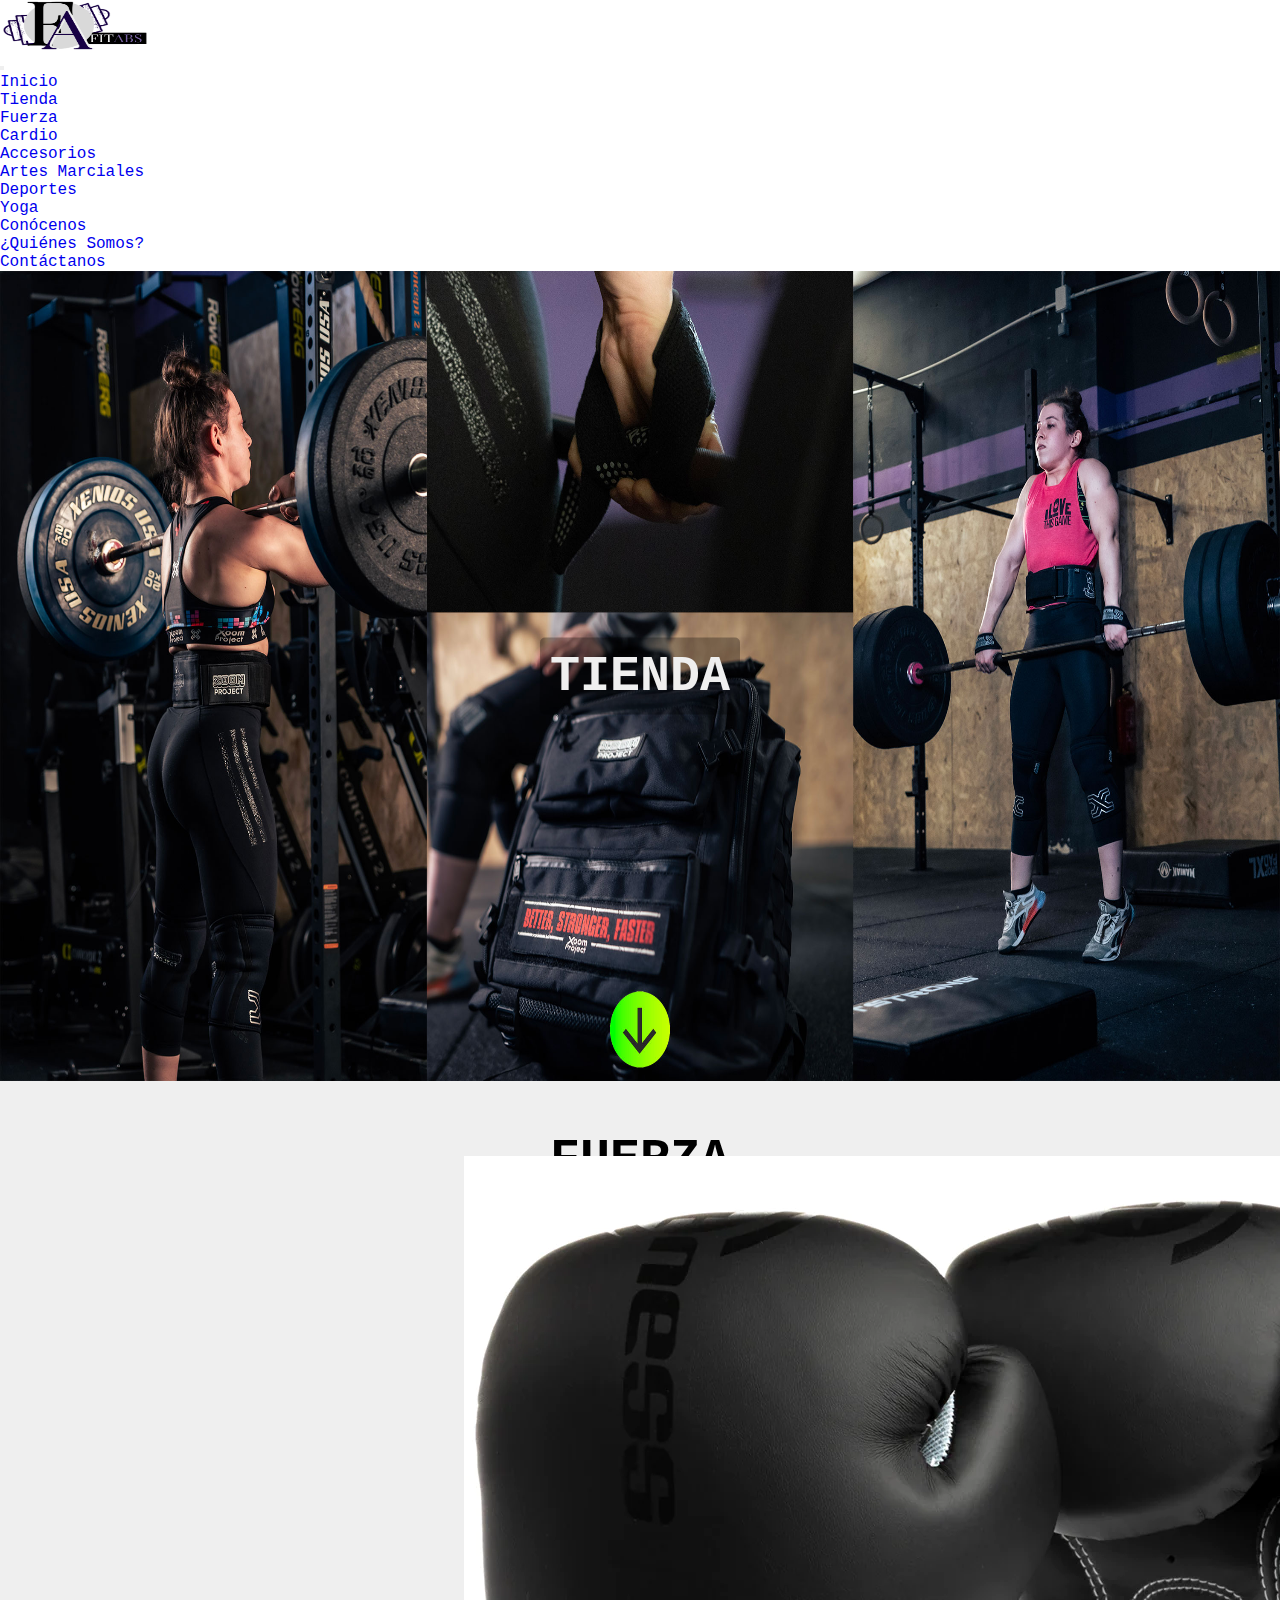
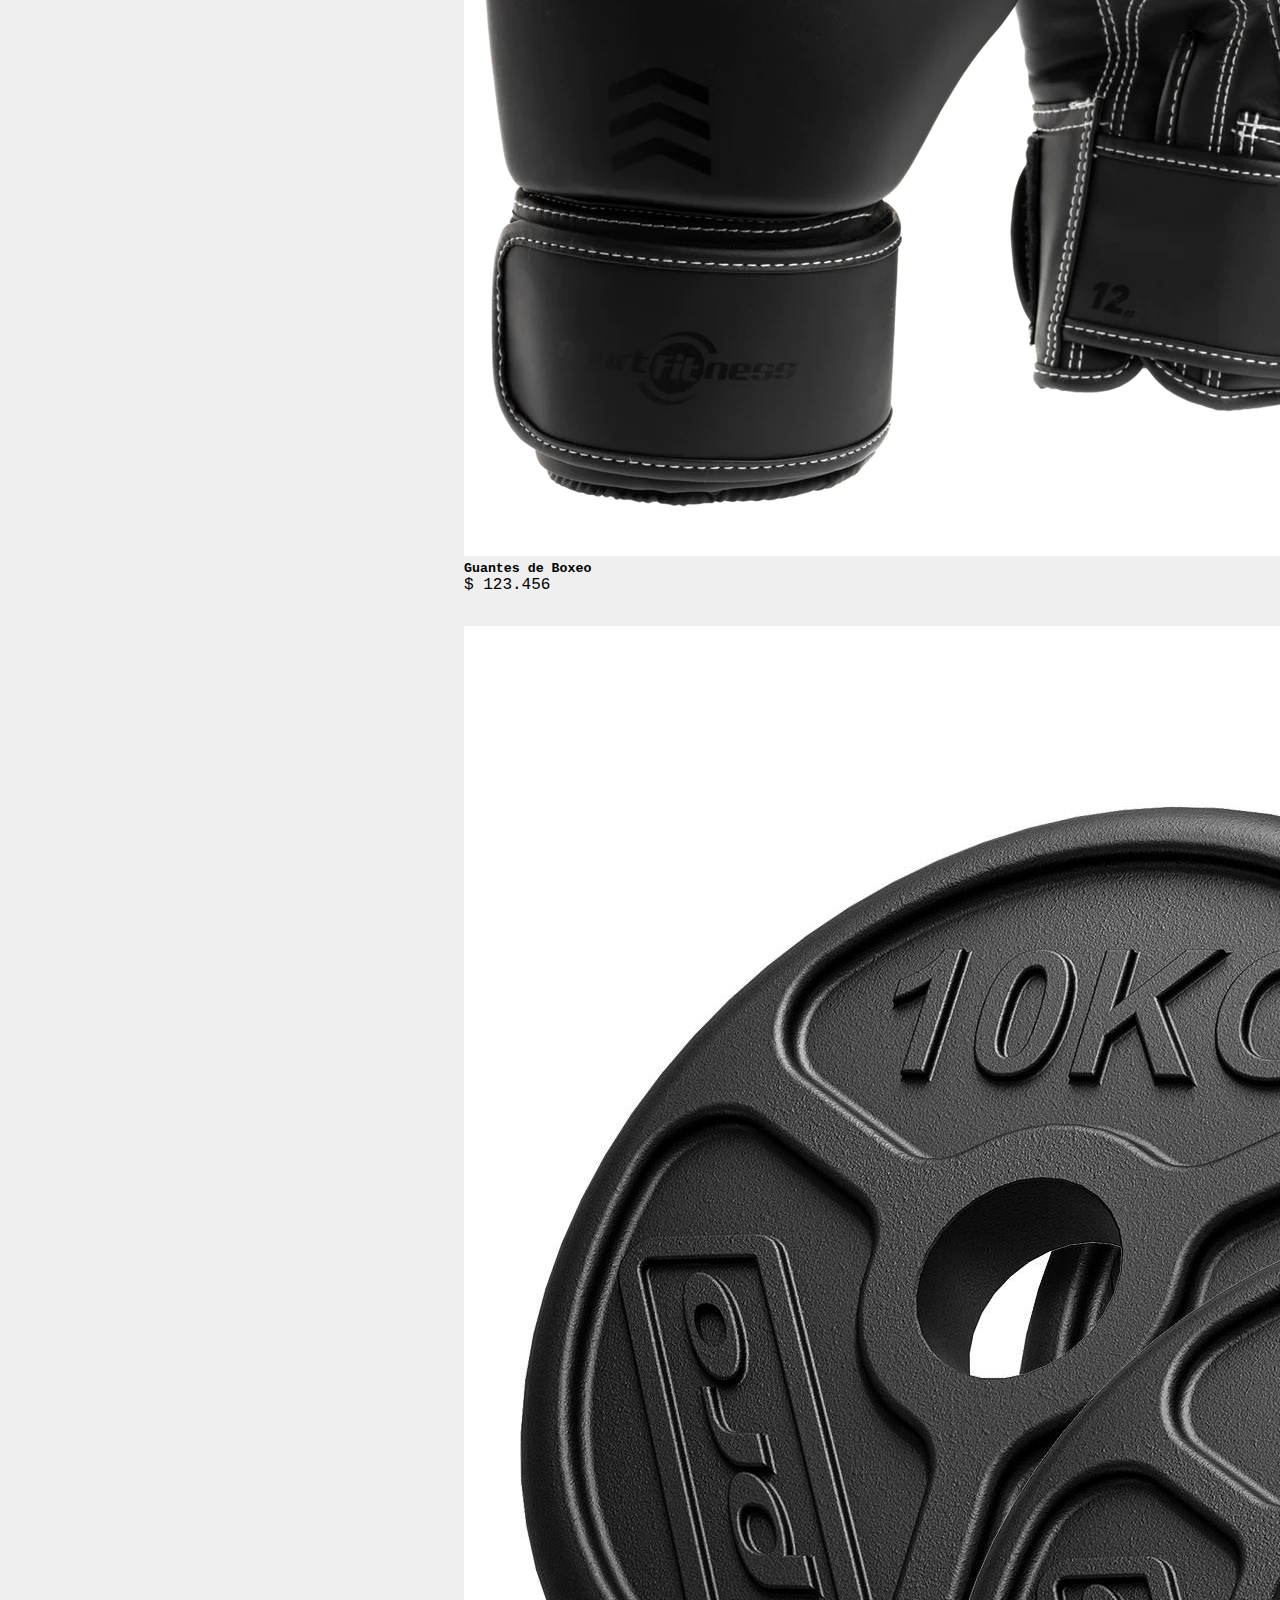
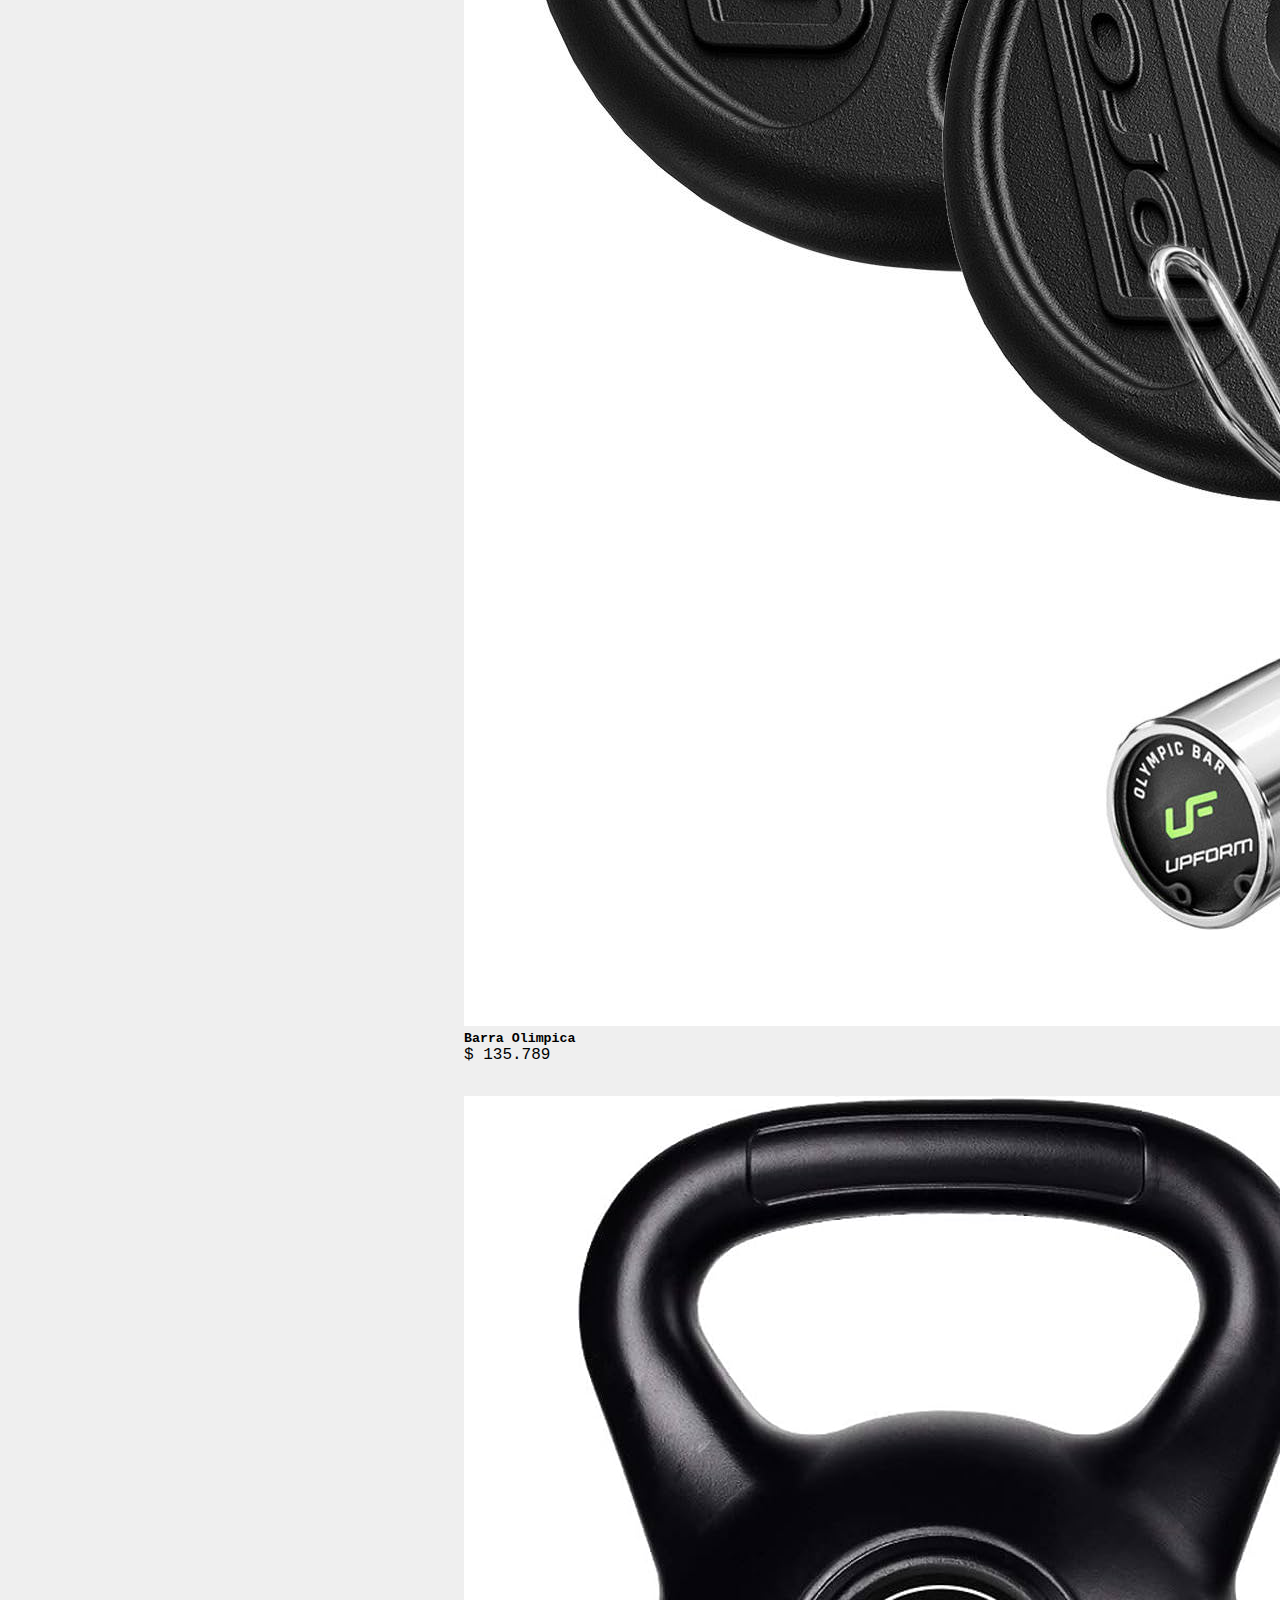
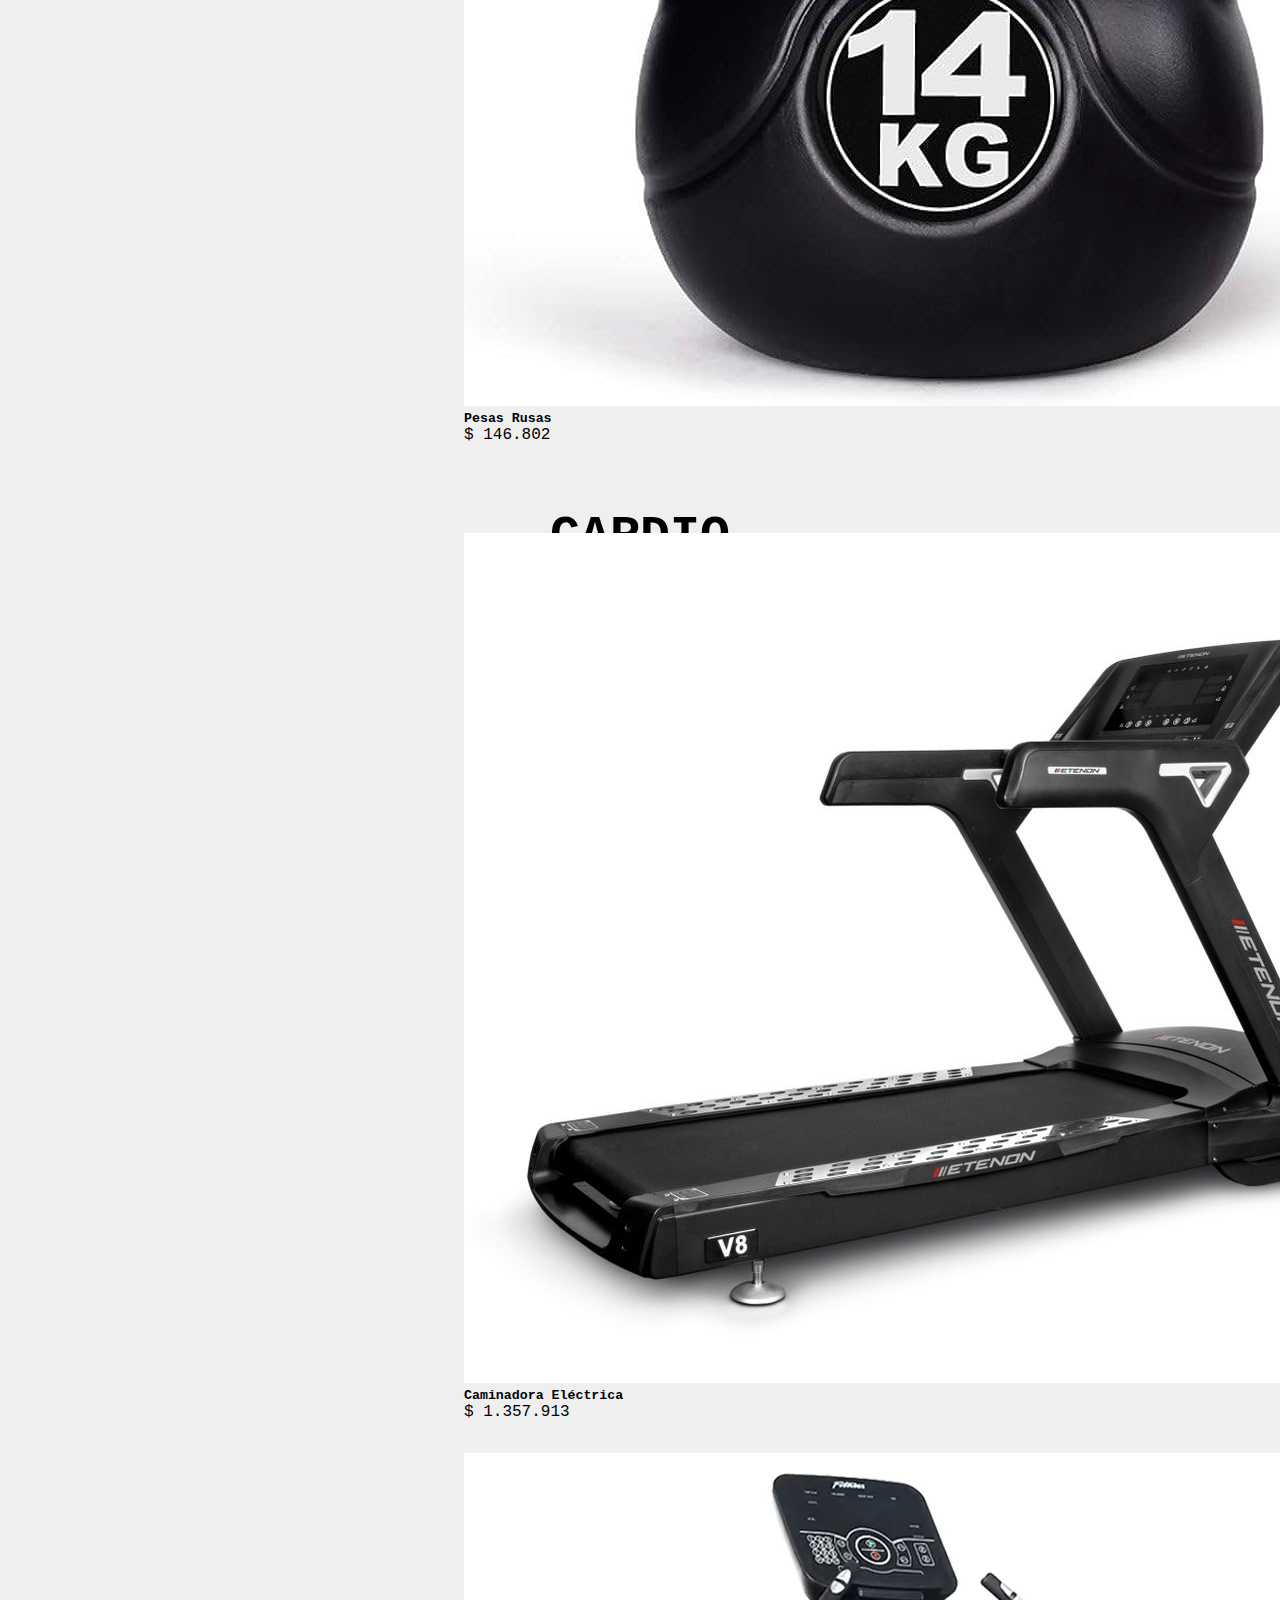
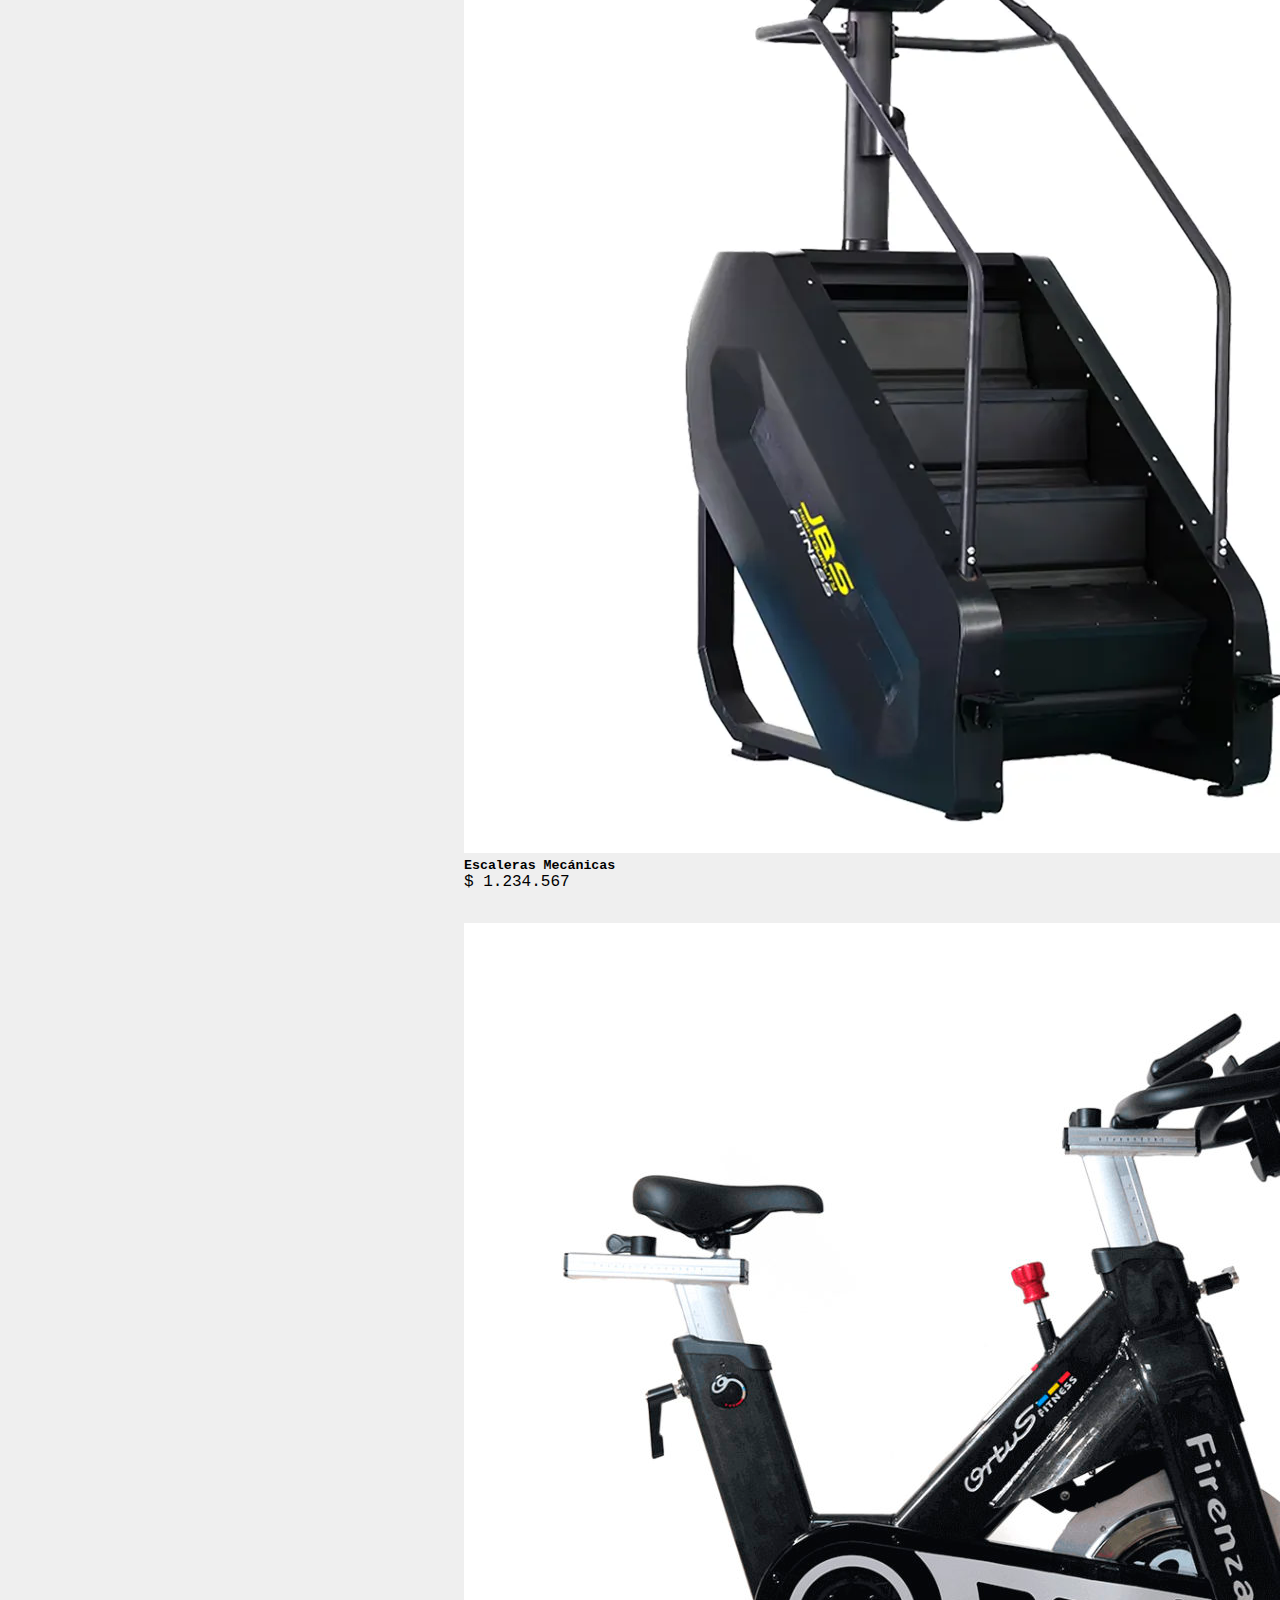
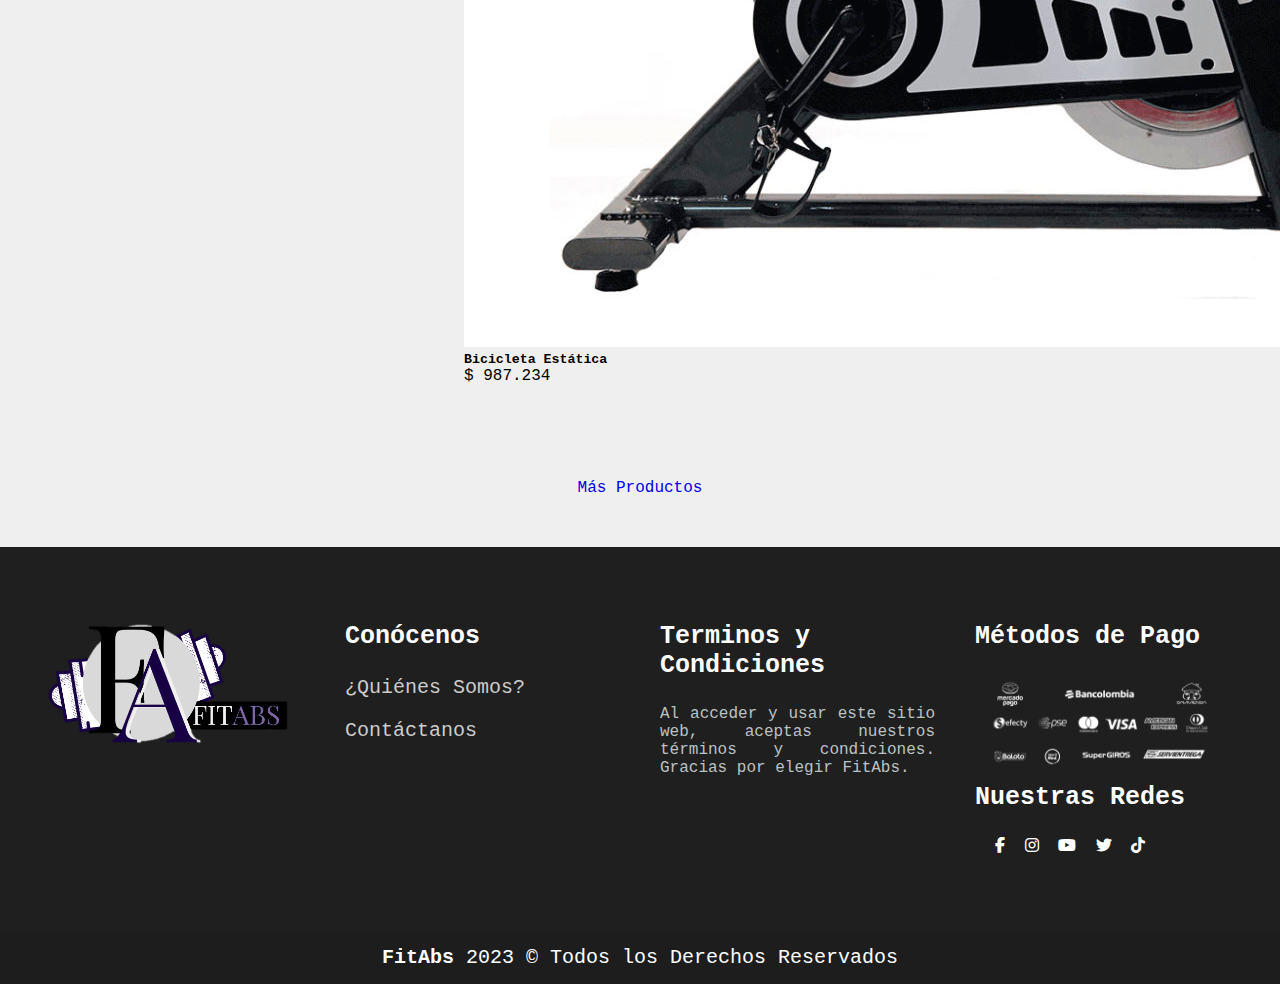
<file: pages/tienda.html>
<!DOCTYPE html>
<html lang="es">
<head>
    <meta charset="UTF-8">
    <meta name="viewport" content="width=device-width, initial-scale=1">
        
    <title>Tienda - FitAbs</title>
    
    <link href="https://cdn.jsdelivr.net/npm/bootstrap@5.3.1/dist/css/bootstrap.min.css" rel="stylesheet" integrity="sha384-4bw+/aepP/YC94hEpVNVgiZdgIC5+VKNBQNGCHeKRQN+PtmoHDEXuppvnDJzQIu9" crossorigin="anonymous">
    <link rel="icon" href="../assets/img/logo.png">
    <link rel="stylesheet" href="../assets/css/style.css">
    <link rel="stylesheet" href="https://cdnjs.cloudflare.com/ajax/libs/font-awesome/6.2.1/css/all.min.css">
</head>
<body>
    <header>
        <nav class="navbar navbar-expand-lg bg-body-tertiary">
            <div class="container-fluid">
                <div class="logo">
                    <figure>
                        <a href="../index.html">
                            <img src="../assets/img/logo.png" width="150px" height="50px">
                        </a>
                    </figure>
                </div>
              <button class="navbar-toggler" type="button" data-bs-toggle="collapse" data-bs-target="#navbarNavDropdown" aria-controls="navbarNavDropdown" aria-expanded="false" aria-label="Toggle navigation">
                <span class="navbar-toggler-icon"></span>
              </button>
              <div class="collapse navbar-collapse" id="navbarNavDropdown">
                <ul class="navbar-nav">
                  <li class="nav-item">
                    <a class="nav-link" aria-current="page" href="../index.html">Inicio</a>
                  </li>
                  <li class="nav-item dropdown">
                    <a class="nav-link dropdown-toggle active" href="./tienda.html" role="button" data-bs-toggle="dropdown" aria-expanded="false">
                      Tienda
                    </a>
                    <ul class="dropdown-menu">
                      <li><a class="dropdown-item" href="./tienda.html#fuerza">Fuerza</a></li>
                      <li><a class="dropdown-item" href="./tienda.html#cardio">Cardio</a></li>
                    </ul>
                  </li>
                  <li class="nav-item dropdown">
                    <a class="nav-link dropdown-toggle" href="./accesorios.html" role="button" data-bs-toggle="dropdown" aria-expanded="false">
                      Accesorios
                    </a>
                    <ul class="dropdown-menu">
                      <li><a class="dropdown-item" href="./accesorios.html#artesm">Artes Marciales</a></li>
                      <li><a class="dropdown-item" href="./accesorios.html#deportes">Deportes</a></li>
                      <li><a class="dropdown-item" href="./accesorios.html#yoga">Yoga</a></li>
                    </ul>
                  </li>
                  <li class="nav-item dropdown">
                    <a class="nav-link dropdown-toggle" href="./conocenos.html" role="button" data-bs-toggle="dropdown" aria-expanded="false">
                      Conócenos
                    </a>
                    <ul class="dropdown-menu">
                      <li><a class="dropdown-item" href="./conocenos.html#qn">¿Quiénes Somos?</a></li>
                      <li><a class="dropdown-item" href="./conocenos.html#cont">Contáctanos</a></li>
                    </ul>
                  </li>
                </ul>
              </div>
            </div>
        </nav>
    </header>


    <main>
        <section class="secc1">
            <div class="parte1">
                <div class="title1">
                    <h2>Tienda</h2>
                </div>
                <figure>
                    <img src="../assets/img/1_tienda/tienda.jpg" alt="">
                </figure>
            </div>
        </section>

        <article class="art2">
            <section class="secc2">
                <div class="title" id="fuerza">
                    <h2>Fuerza</h2>
                </div>
                <div class="container mt-4">
                    <div class="row">
                        <div class="col-md-4 mt-5">
                            <div class="card" id="card_shop">
                                <a href="./pages/accesorios.html"><img src="../assets/img/4_accesorios/artesMarci1.webp" class="card-img-top" alt="..."></a>
                                <div class="card-body">
                                <h5 class="card-title">Guantes de Boxeo</h5>
                                <p class="card-text">$ 123.456</p>
                                </div>
                            </div>
                        </div>
                        <div class="col-md-4 mt-5">
                            <div class="card" id="card_shop">
                                <a href="./tienda.html"><img src="../assets/img/2_fuerza/fuerza2.jpg" class="card-img-top" alt="..."></a>
                                <div class="card-body">
                                <h5 class="card-title">Barra Olimpica</h5>
                                <p class="card-text">$ 135.789</p>
                                </div>
                            </div>
                        </div>
                        <div class="col-md-4 mt-5">
                            <div class="card" id="card_shop">
                                <a href="./tienda.html"><img src="../assets/img/2_fuerza/fuerza3.jpg" class="card-img-top" alt="..."></a>
                                <div class="card-body">
                                <h5 class="card-title">Pesas Rusas</h5>
                                <p class="card-text">$ 146.802</p>
                                </div>
                            </div>
                        </div>
                    </div>
                </div>
            </section>

            <section class="secc2">
                <div class="title" id="cardio">
                    <h2>Cardio</h2>
                </div>
                <div class="container">
                    <div class="row">
                        <div class="col-md-4 mt-5">
                            <div class="card" id="card_shop">
                                <a href="./tienda.html"><img src="../assets/img/3_cardio/cardio1.jpg" class="card-img-top" alt="..."></a>
                                <div class="card-body">
                                <h5 class="card-title">Caminadora Eléctrica</h5>
                                <p class="card-text">$ 1.357.913<p>
                                </div>
                            </div>
                        </div>
                        <div class="col-md-4 mt-5">
                            <div class="card" id="card_shop">
                                <a href="./tienda.html"><img src="../assets/img/3_cardio/cardio2.jpg" class="card-img-top" alt="..."></a>
                                <div class="card-body">
                                <h5 class="card-title">Escaleras Mecánicas</h5>
                                <p class="card-text">$ 1.234.567</p>
                                </div>
                            </div>
                        </div>
                        <div class="col-md-4 mt-5">
                            <div class="card" id="card_shop">
                                <a href="./tienda.html"><img src="../assets/img/3_cardio/cardio3.jpg" class="card-img-top" alt="..."></a>
                                <div class="card-body">
                                <h5 class="card-title">Bicicleta Estática</h5>
                                <p class="card-text">$ 987.234</p>
                                </div>
                            </div>
                        </div>  
                    </div>
                </div>
            </section>

            <section class="secc3">
                <div class="boton">
                    <a href="https://www.amazon.com.co" target="_blank" class="btn btn-secondary">Más Productos</a>
                </div>
            </section>
        </article>
    </main>


    <footer>
        <div class="part1">
            <div class="box">
                <figure class="logf">
                    <a href="../index.html">
                        <img src="../assets/img/logo.png" alt="">
                    </a>
                </figure>
            </div>
            <div class="box">
                <h3>Conócenos</h3>
                <ul>
                    <a href="./conocenos.html"><li>¿Quiénes Somos?</li></a>
                    <a href="./conocenos.html#cont"><li>Contáctanos</li></a>
                </ul>
            </div>
            <div class="box">
                <h3>Terminos y Condiciones</h3>
                <p>Al acceder y usar este sitio web, aceptas nuestros términos y condiciones. Gracias por elegir FitAbs.</p>
            </div>
            <div class="box">
                <div class="box_1">
                    <h3>Métodos de Pago</h3>
                    <figure class="metf">
                        <img src="../assets/img/metodoPago.webp" alt="">
                    </figure>
                </div>
                <div class="box_2">
                    <h3>Nuestras Redes</h3>
                    <div class="box_2-1">
                        <a href="https://www.facebook.com" target="_blank"><i class="fab fa-facebook-f"></i></a>
                        <a href="https://www.instagram.com" target="_blank"><i class="fab fa-instagram"></i></a>
                        <a href="https://www.youtube.com" target="_blank"><i class="fab fa-youtube"></i></a>
                        <a href="https://www.twitter.com" target="_blank"><i class="fab fa-twitter"></i></a>
                        <a href="https://www.tiktok.com" target="_blank"><i class="fab fa-tiktok"></i></a>
                    </div>
                </div>
            </div>
        </div>

        <div class="part2">
            <small><a href="../index.html"><b>FitAbs</b></a> 2023 &copy; Todos los Derechos Reservados</small>
        </div>
    </footer>

    <script src="https://cdn.jsdelivr.net/npm/@popperjs/core@2.11.8/dist/umd/popper.min.js" integrity="sha384-I7E8VVD/ismYTF4hNIPjVp/Zjvgyol6VFvRkX/vR+Vc4jQkC+hVqc2pM8ODewa9r" crossorigin="anonymous"></script>
    <script src="https://cdn.jsdelivr.net/npm/bootstrap@5.3.1/dist/js/bootstrap.min.js" integrity="sha384-Rx+T1VzGupg4BHQYs2gCW9It+akI2MM/mndMCy36UVfodzcJcF0GGLxZIzObiEfa" crossorigin="anonymous"></script></body>
</body>
</html>
</file>
<file: assets/css/style.css>
*{
    margin: 0;
    padding: 0;
    box-sizing: border-box;
    text-decoration: none;
    font-family: 'Courier New', Courier, monospace;
}

a{
    text-decoration: none;
}

p{
  text-align: justify;
}

/* MAIN */
main{
    width: 100%;
    background-color: #efefef;
  }

  .secc1 {
    padding-bottom: 50px;
  }

  .secc1 .conseSubTitt {
    text-transform: uppercase;
    text-align: center;
    font-size: 50px;
    padding-top: 2rem;
  }

  .secc1 .parte1 {
    position: relative;
    text-align: center;
  }

  .secc1 .parte1 img {
    width: 100%;
    height: 90vh;
    display: block;
    z-index: 0;
  }
  
  .secc1 .parte1 .title1, .tittle2{
    position: absolute;
    top: 50%;
    left: 50%;
    transform: translate(-50%, -50%);
    background-color: rgba(0, 0, 0, 0.3);
    color: #efefef;
    padding: 10px;
    border-radius: 5px;
  }

  .secc1 .parte1 .title1 h1, h2{
    font-size: 50px; 
    text-transform: uppercase;
  }

  .art2{
    display: grid;
    place-items: center;
  }

  .secc2 .title h2{
    text-align: center;
    text-transform: uppercase;
    font-size: 50px;
  }

  .secc2 .card{
    width: 15rem;
  }

  .secc2 #card_shop{
    width: 22rem;
  }

  .secc2 #card_acc{
    width: 30rem;
  }

  .secc2 .card, #card_shop, #card_acc{
    margin: -2rem 0rem 4rem 0rem;
  }

  .secc3 .parte2 {
    position: relative;
    text-align: center;
  }

  .secc3 .parte2 img {
    width: 100%;
    height: 90vh;
    display: block;
    z-index: 0;
  }
  
  .secc3 .parte2 .title2 h2{
    font-size: 60px; 
  }

  .secc3 .boton{
    text-align: center;
    padding: 30px 0px 50px 0px;
  }

  .artc{
    display: grid;
    place-items: center;
    margin-bottom: 5rem;
  }

  .artc h3{
    text-transform: uppercase;
    text-align: center;
    font-weight: 600;
  }

  .artc .form{
    margin: 1rem 2rem;
  }

/* FOOTER */
footer{
    width: 100%;
  }

  .part1{    
    background-color: #1f1f1f;
    width: 100%;
    margin: auto;
    display: grid;
    grid-template-columns: repeat(4, 1fr);
    padding: 45px 10px;
  }

  .box{
    padding: 30px 20px;
  }

  .logf{
    width: 100%;
    height: 100%;
    display: flex;
    justify-content: center;
  }

  .logf img{
    width: 250px;
  }

  .box h3{
    color: #fff;
    margin-bottom: 25px;
    font-size: 25px;
  }

  .box ul{
    list-style: none;
  }

  .box ul li{
    padding-bottom: 20px;
    color: #cccccc;
    font-size: 20px;
  }

  .box ul li:hover{
    font-weight: 600;
    color: #237b91;
  }

  .box p{
    color: #bbc2c4;
  }

  .metf{
    width: 100%;
    height: 100%;
    display: flex;
    align-items: center;
  }
  
  .metf img{
    width: 250px;
  }

  .box_1{
    margin-bottom: 10px;
  }

  .box_2-1{
    margin-left: 20px;
  }

  .box_2 a{
    width: 45px;
    height: 45px;
    color: #fff;
    margin-right: 10px;
    transition: all 0.5s ease;
  }

  .box_2 a:hover{
    color: #237b91;
  }

  .part2{
    background-color: #1d1d1d;
    padding: 15px 10px;
    text-align: center;
    color: #fff;
  }

  .part2 small{
    font-size: 20px;
  }

  .part2 small a{
    color: white;
  }
  .part2 small a:hover{
    color: #237b91;
  }

  
  @media screen and (max-width: 576px) {
  
    /* MAIN */

    .secc2 .card{
      width: 31rem;
    }
    .secc2 #card_shop{
      width: 31rem;
    }

    /* FOOTER */
    .part1 {
      grid-template-columns: repeat(2, 1fr);
      text-align: center;
    }

    .box {
      padding: 15px 10px;
    }

    .box h3 {
      font-size: 20px;
    }

    .box ul li {
      font-size: 16px;
    }

    .box_2-1 {
      margin-left: 0;
    }

    .box_2 {
      text-align: center;
      margin-bottom: 20px;
    }
  }
</file>
